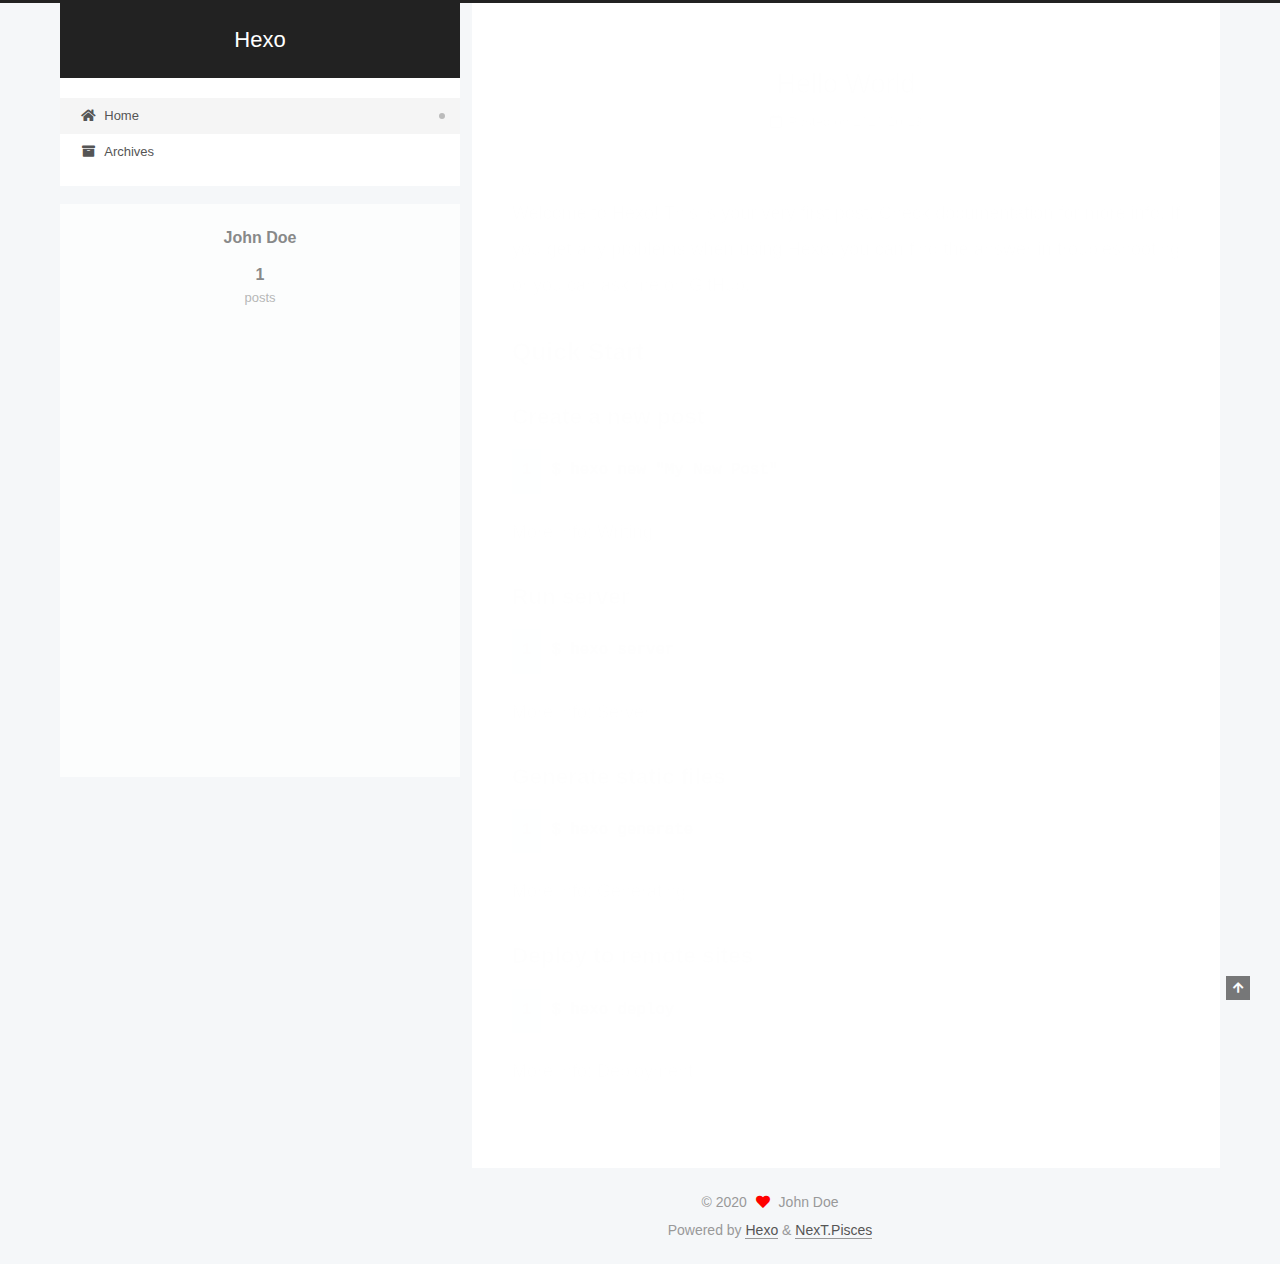
<file: index.html>
<!DOCTYPE html>
<html lang="en">
<head>
  <meta charset="UTF-8">
<meta name="viewport" content="width=device-width, initial-scale=1, maximum-scale=2">
<meta name="theme-color" content="#222">
<meta name="generator" content="Hexo 5.2.0">
  <link rel="apple-touch-icon" sizes="180x180" href="/images/apple-touch-icon-next.png">
  <link rel="icon" type="image/png" sizes="32x32" href="/images/favicon-32x32-next.png">
  <link rel="icon" type="image/png" sizes="16x16" href="/images/favicon-16x16-next.png">
  <link rel="mask-icon" href="/images/logo.svg" color="#222">

<link rel="stylesheet" href="/css/main.css">


<link rel="stylesheet" href="/lib/font-awesome/css/all.min.css">

<script id="hexo-configurations">
    var NexT = window.NexT || {};
    var CONFIG = {"hostname":"example.com","root":"/","scheme":"Pisces","version":"7.8.0","exturl":false,"sidebar":{"position":"left","width":400,"display":"post","padding":18,"offset":12,"onmobile":false},"copycode":{"enable":false,"show_result":false,"style":null},"back2top":{"enable":true,"sidebar":false,"scrollpercent":false},"bookmark":{"enable":false,"color":"#222","save":"auto"},"fancybox":false,"mediumzoom":false,"lazyload":false,"pangu":false,"comments":{"style":"tabs","active":null,"storage":true,"lazyload":false,"nav":null},"algolia":{"hits":{"per_page":10},"labels":{"input_placeholder":"Search for Posts","hits_empty":"We didn't find any results for the search: ${query}","hits_stats":"${hits} results found in ${time} ms"}},"localsearch":{"enable":false,"trigger":"auto","top_n_per_article":1,"unescape":false,"preload":false},"motion":{"enable":true,"async":false,"transition":{"post_block":"fadeIn","post_header":"slideDownIn","post_body":"slideDownIn","coll_header":"slideLeftIn","sidebar":"slideUpIn"}}};
  </script>

  <meta property="og:type" content="website">
<meta property="og:title" content="Hexo">
<meta property="og:url" content="http://example.com/index.html">
<meta property="og:site_name" content="Hexo">
<meta property="og:locale" content="en_US">
<meta property="article:author" content="John Doe">
<meta name="twitter:card" content="summary">

<link rel="canonical" href="http://example.com/">


<script id="page-configurations">
  // https://hexo.io/docs/variables.html
  CONFIG.page = {
    sidebar: "",
    isHome : true,
    isPost : false,
    lang   : 'en'
  };
</script>

  <title>Hexo</title>
  






  <noscript>
  <style>
  .use-motion .brand,
  .use-motion .menu-item,
  .sidebar-inner,
  .use-motion .post-block,
  .use-motion .pagination,
  .use-motion .comments,
  .use-motion .post-header,
  .use-motion .post-body,
  .use-motion .collection-header { opacity: initial; }

  .use-motion .site-title,
  .use-motion .site-subtitle {
    opacity: initial;
    top: initial;
  }

  .use-motion .logo-line-before i { left: initial; }
  .use-motion .logo-line-after i { right: initial; }
  </style>
</noscript>

</head>

<body itemscope itemtype="http://schema.org/WebPage">
  <div class="container use-motion">
    <div class="headband"></div>

    <header class="header" itemscope itemtype="http://schema.org/WPHeader">
      <div class="header-inner"><div class="site-brand-container">
  <div class="site-nav-toggle">
    <div class="toggle" aria-label="Toggle navigation bar">
      <span class="toggle-line toggle-line-first"></span>
      <span class="toggle-line toggle-line-middle"></span>
      <span class="toggle-line toggle-line-last"></span>
    </div>
  </div>

  <div class="site-meta">

    <a href="/" class="brand" rel="start">
      <span class="logo-line-before"><i></i></span>
      <h1 class="site-title">Hexo</h1>
      <span class="logo-line-after"><i></i></span>
    </a>
  </div>

  <div class="site-nav-right">
    <div class="toggle popup-trigger">
    </div>
  </div>
</div>




<nav class="site-nav">
  <ul id="menu" class="main-menu menu">
        <li class="menu-item menu-item-home">

    <a href="/" rel="section"><i class="fa fa-home fa-fw"></i>Home</a>

  </li>
        <li class="menu-item menu-item-archives">

    <a href="/archives/" rel="section"><i class="fa fa-archive fa-fw"></i>Archives</a>

  </li>
  </ul>
</nav>




</div>
    </header>

    
  <div class="back-to-top">
    <i class="fa fa-arrow-up"></i>
    <span>0%</span>
  </div>


    <main class="main">
      <div class="main-inner">
        <div class="content-wrap">
          

          <div class="content index posts-expand">
            
      
  
  
  <article itemscope itemtype="http://schema.org/Article" class="post-block" lang="en">
    <link itemprop="mainEntityOfPage" href="http://example.com/2020/10/13/hello-world/">

    <span hidden itemprop="author" itemscope itemtype="http://schema.org/Person">
      <meta itemprop="image" content="/images/avatar.gif">
      <meta itemprop="name" content="John Doe">
      <meta itemprop="description" content="">
    </span>

    <span hidden itemprop="publisher" itemscope itemtype="http://schema.org/Organization">
      <meta itemprop="name" content="Hexo">
    </span>
      <header class="post-header">
        <h2 class="post-title" itemprop="name headline">
          
            <a href="/2020/10/13/hello-world/" class="post-title-link" itemprop="url">Hello World</a>
        </h2>

        <div class="post-meta">
            <span class="post-meta-item">
              <span class="post-meta-item-icon">
                <i class="far fa-calendar"></i>
              </span>
              <span class="post-meta-item-text">Posted on</span>

              <time title="Created: 2020-10-13 16:40:46" itemprop="dateCreated datePublished" datetime="2020-10-13T16:40:46+08:00">2020-10-13</time>
            </span>

          

        </div>
      </header>

    
    
    
    <div class="post-body" itemprop="articleBody">

      
          <p>Welcome to <a target="_blank" rel="noopener" href="https://hexo.io/">Hexo</a>! This is your very first post. Check <a target="_blank" rel="noopener" href="https://hexo.io/docs/">documentation</a> for more info. If you get any problems when using Hexo, you can find the answer in <a target="_blank" rel="noopener" href="https://hexo.io/docs/troubleshooting.html">troubleshooting</a> or you can ask me on <a target="_blank" rel="noopener" href="https://github.com/hexojs/hexo/issues">GitHub</a>.</p>
<h2 id="Quick-Start"><a href="#Quick-Start" class="headerlink" title="Quick Start"></a>Quick Start</h2><h3 id="Create-a-new-post"><a href="#Create-a-new-post" class="headerlink" title="Create a new post"></a>Create a new post</h3><figure class="highlight bash"><table><tr><td class="gutter"><pre><span class="line">1</span><br></pre></td><td class="code"><pre><span class="line">$ hexo new <span class="string">&quot;My New Post&quot;</span></span><br></pre></td></tr></table></figure>

<p>More info: <a target="_blank" rel="noopener" href="https://hexo.io/docs/writing.html">Writing</a></p>
<h3 id="Run-server"><a href="#Run-server" class="headerlink" title="Run server"></a>Run server</h3><figure class="highlight bash"><table><tr><td class="gutter"><pre><span class="line">1</span><br></pre></td><td class="code"><pre><span class="line">$ hexo server</span><br></pre></td></tr></table></figure>

<p>More info: <a target="_blank" rel="noopener" href="https://hexo.io/docs/server.html">Server</a></p>
<h3 id="Generate-static-files"><a href="#Generate-static-files" class="headerlink" title="Generate static files"></a>Generate static files</h3><figure class="highlight bash"><table><tr><td class="gutter"><pre><span class="line">1</span><br></pre></td><td class="code"><pre><span class="line">$ hexo generate</span><br></pre></td></tr></table></figure>

<p>More info: <a target="_blank" rel="noopener" href="https://hexo.io/docs/generating.html">Generating</a></p>
<h3 id="Deploy-to-remote-sites"><a href="#Deploy-to-remote-sites" class="headerlink" title="Deploy to remote sites"></a>Deploy to remote sites</h3><figure class="highlight bash"><table><tr><td class="gutter"><pre><span class="line">1</span><br></pre></td><td class="code"><pre><span class="line">$ hexo deploy</span><br></pre></td></tr></table></figure>

<p>More info: <a target="_blank" rel="noopener" href="https://hexo.io/docs/one-command-deployment.html">Deployment</a></p>

      
    </div>

    
    
    
      <footer class="post-footer">
        <div class="post-eof"></div>
      </footer>
  </article>
  
  
  


  



          </div>
          

<script>
  window.addEventListener('tabs:register', () => {
    let { activeClass } = CONFIG.comments;
    if (CONFIG.comments.storage) {
      activeClass = localStorage.getItem('comments_active') || activeClass;
    }
    if (activeClass) {
      let activeTab = document.querySelector(`a[href="#comment-${activeClass}"]`);
      if (activeTab) {
        activeTab.click();
      }
    }
  });
  if (CONFIG.comments.storage) {
    window.addEventListener('tabs:click', event => {
      if (!event.target.matches('.tabs-comment .tab-content .tab-pane')) return;
      let commentClass = event.target.classList[1];
      localStorage.setItem('comments_active', commentClass);
    });
  }
</script>

        </div>
          
  
  <div class="toggle sidebar-toggle">
    <span class="toggle-line toggle-line-first"></span>
    <span class="toggle-line toggle-line-middle"></span>
    <span class="toggle-line toggle-line-last"></span>
  </div>

  <aside class="sidebar">
    <div class="sidebar-inner">

      <ul class="sidebar-nav motion-element">
        <li class="sidebar-nav-toc">
          Table of Contents
        </li>
        <li class="sidebar-nav-overview">
          Overview
        </li>
      </ul>

      <!--noindex-->
      <div class="post-toc-wrap sidebar-panel">
      </div>
      <!--/noindex-->

      <div class="site-overview-wrap sidebar-panel">
        <div class="site-author motion-element" itemprop="author" itemscope itemtype="http://schema.org/Person">
  <p class="site-author-name" itemprop="name">John Doe</p>
  <div class="site-description" itemprop="description"></div>
</div>
<div class="site-state-wrap motion-element">
  <nav class="site-state">
      <div class="site-state-item site-state-posts">
          <a href="/archives/">
        
          <span class="site-state-item-count">1</span>
          <span class="site-state-item-name">posts</span>
        </a>
      </div>
  </nav>
</div>



      </div>

      <div id="music163player">
        <iframe frameborder="no" border="0" marginwidth="0" marginheight="0" width=285 height=450 src="//music.163.com/outchain/player?type=0&id=5233539992&auto=1&height=430"></iframe>
      </div>

    </div>
  </aside>
  <div id="sidebar-dimmer"></div>


      </div>
    </main>

    <footer class="footer">
      <div class="footer-inner">
        

        

<div class="copyright">
  
  &copy; 
  <span itemprop="copyrightYear">2020</span>
  <span class="with-love">
    <i class="fa fa-heart"></i>
  </span>
  <span class="author" itemprop="copyrightHolder">John Doe</span>
</div>
  <div class="powered-by">Powered by <a href="https://hexo.io/" class="theme-link" rel="noopener" target="_blank">Hexo</a> & <a href="https://pisces.theme-next.org/" class="theme-link" rel="noopener" target="_blank">NexT.Pisces</a>
  </div>

        








      </div>
    </footer>
  </div>

  
  <script src="/lib/anime.min.js"></script>
  <script src="/lib/velocity/velocity.min.js"></script>
  <script src="/lib/velocity/velocity.ui.min.js"></script>

<script src="/js/utils.js"></script>

<script src="/js/motion.js"></script>


<script src="/js/schemes/pisces.js"></script>


<script src="/js/next-boot.js"></script>




  















  

  

</body>
</html>
</file>
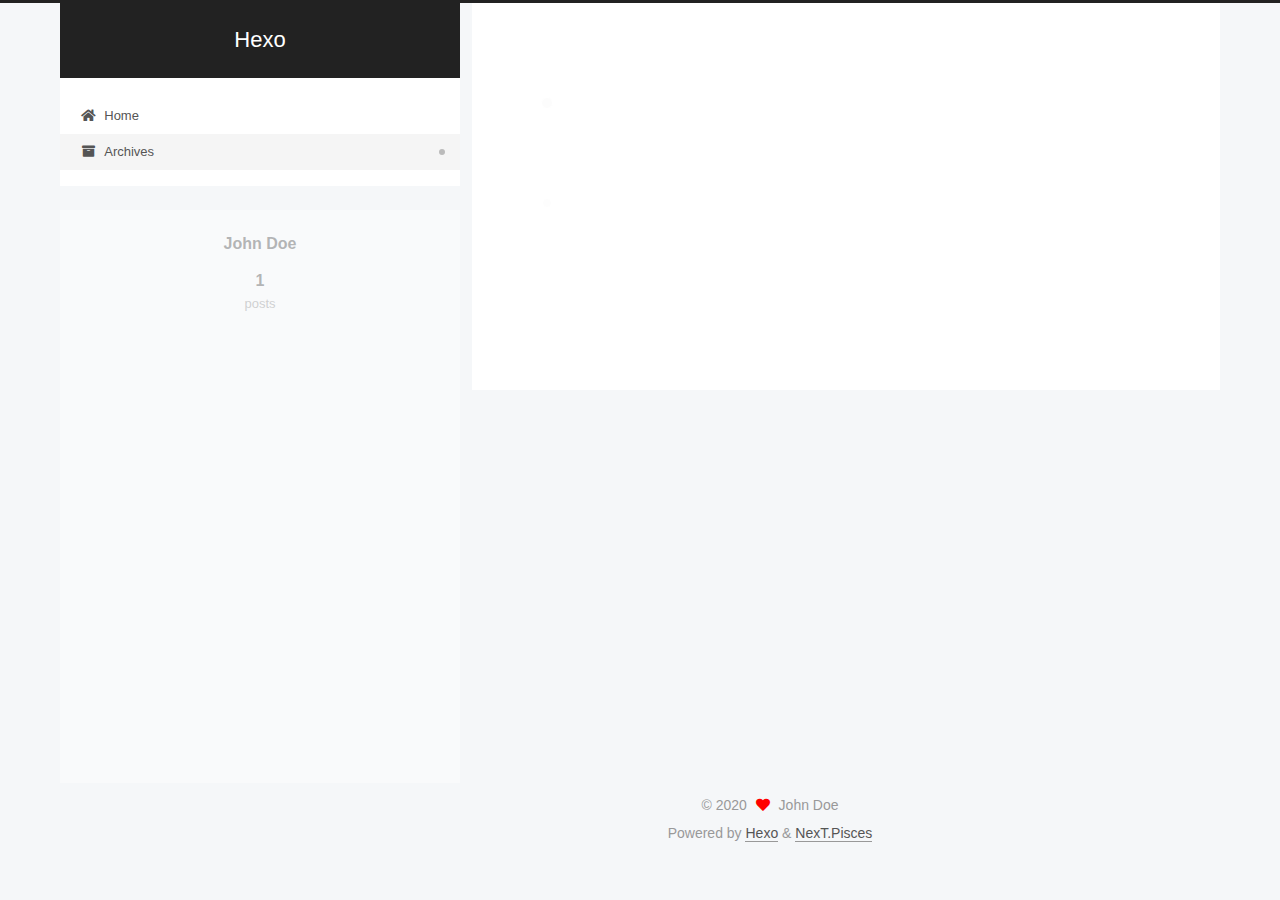
<file: archives/index.html>
<!DOCTYPE html>
<html lang="en">
<head>
  <meta charset="UTF-8">
<meta name="viewport" content="width=device-width, initial-scale=1, maximum-scale=2">
<meta name="theme-color" content="#222">
<meta name="generator" content="Hexo 5.2.0">
  <link rel="apple-touch-icon" sizes="180x180" href="/images/apple-touch-icon-next.png">
  <link rel="icon" type="image/png" sizes="32x32" href="/images/favicon-32x32-next.png">
  <link rel="icon" type="image/png" sizes="16x16" href="/images/favicon-16x16-next.png">
  <link rel="mask-icon" href="/images/logo.svg" color="#222">

<link rel="stylesheet" href="/css/main.css">


<link rel="stylesheet" href="/lib/font-awesome/css/all.min.css">

<script id="hexo-configurations">
    var NexT = window.NexT || {};
    var CONFIG = {"hostname":"example.com","root":"/","scheme":"Pisces","version":"7.8.0","exturl":false,"sidebar":{"position":"left","width":400,"display":"post","padding":18,"offset":12,"onmobile":false},"copycode":{"enable":false,"show_result":false,"style":null},"back2top":{"enable":true,"sidebar":false,"scrollpercent":false},"bookmark":{"enable":false,"color":"#222","save":"auto"},"fancybox":false,"mediumzoom":false,"lazyload":false,"pangu":false,"comments":{"style":"tabs","active":null,"storage":true,"lazyload":false,"nav":null},"algolia":{"hits":{"per_page":10},"labels":{"input_placeholder":"Search for Posts","hits_empty":"We didn't find any results for the search: ${query}","hits_stats":"${hits} results found in ${time} ms"}},"localsearch":{"enable":false,"trigger":"auto","top_n_per_article":1,"unescape":false,"preload":false},"motion":{"enable":true,"async":false,"transition":{"post_block":"fadeIn","post_header":"slideDownIn","post_body":"slideDownIn","coll_header":"slideLeftIn","sidebar":"slideUpIn"}}};
  </script>

  <meta property="og:type" content="website">
<meta property="og:title" content="Hexo">
<meta property="og:url" content="http://example.com/archives/index.html">
<meta property="og:site_name" content="Hexo">
<meta property="og:locale" content="en_US">
<meta property="article:author" content="John Doe">
<meta name="twitter:card" content="summary">

<link rel="canonical" href="http://example.com/archives/">


<script id="page-configurations">
  // https://hexo.io/docs/variables.html
  CONFIG.page = {
    sidebar: "",
    isHome : false,
    isPost : false,
    lang   : 'en'
  };
</script>

  <title>Archive | Hexo</title>
  






  <noscript>
  <style>
  .use-motion .brand,
  .use-motion .menu-item,
  .sidebar-inner,
  .use-motion .post-block,
  .use-motion .pagination,
  .use-motion .comments,
  .use-motion .post-header,
  .use-motion .post-body,
  .use-motion .collection-header { opacity: initial; }

  .use-motion .site-title,
  .use-motion .site-subtitle {
    opacity: initial;
    top: initial;
  }

  .use-motion .logo-line-before i { left: initial; }
  .use-motion .logo-line-after i { right: initial; }
  </style>
</noscript>

</head>

<body itemscope itemtype="http://schema.org/WebPage">
  <div class="container use-motion">
    <div class="headband"></div>

    <header class="header" itemscope itemtype="http://schema.org/WPHeader">
      <div class="header-inner"><div class="site-brand-container">
  <div class="site-nav-toggle">
    <div class="toggle" aria-label="Toggle navigation bar">
      <span class="toggle-line toggle-line-first"></span>
      <span class="toggle-line toggle-line-middle"></span>
      <span class="toggle-line toggle-line-last"></span>
    </div>
  </div>

  <div class="site-meta">

    <a href="/" class="brand" rel="start">
      <span class="logo-line-before"><i></i></span>
      <h1 class="site-title">Hexo</h1>
      <span class="logo-line-after"><i></i></span>
    </a>
  </div>

  <div class="site-nav-right">
    <div class="toggle popup-trigger">
    </div>
  </div>
</div>




<nav class="site-nav">
  <ul id="menu" class="main-menu menu">
        <li class="menu-item menu-item-home">

    <a href="/" rel="section"><i class="fa fa-home fa-fw"></i>Home</a>

  </li>
        <li class="menu-item menu-item-archives">

    <a href="/archives/" rel="section"><i class="fa fa-archive fa-fw"></i>Archives</a>

  </li>
  </ul>
</nav>




</div>
    </header>

    
  <div class="back-to-top">
    <i class="fa fa-arrow-up"></i>
    <span>0%</span>
  </div>


    <main class="main">
      <div class="main-inner">
        <div class="content-wrap">
          

          <div class="content archive">
            

  
  
  
  <div class="post-block">
    <div class="posts-collapse">
      <div class="collection-title">
        <span class="collection-header">Um..! 1 post. Keep on posting.</span>
      </div>

      
    <div class="collection-year">
      <span class="collection-header">2020</span>
    </div>

  <article itemscope itemtype="http://schema.org/Article">
    <header class="post-header">

      <div class="post-meta">
        <time itemprop="dateCreated"
              datetime="2020-10-13T16:40:46+08:00"
              content="2020-10-13">
          10-13
        </time>
      </div>

      <div class="post-title">
          <a class="post-title-link" href="/2020/10/13/hello-world/" itemprop="url">
            <span itemprop="name">Hello World</span>
          </a>
      </div>

    </header>
  </article>


    </div>
  </div>
  
  
  

  



          </div>
          

<script>
  window.addEventListener('tabs:register', () => {
    let { activeClass } = CONFIG.comments;
    if (CONFIG.comments.storage) {
      activeClass = localStorage.getItem('comments_active') || activeClass;
    }
    if (activeClass) {
      let activeTab = document.querySelector(`a[href="#comment-${activeClass}"]`);
      if (activeTab) {
        activeTab.click();
      }
    }
  });
  if (CONFIG.comments.storage) {
    window.addEventListener('tabs:click', event => {
      if (!event.target.matches('.tabs-comment .tab-content .tab-pane')) return;
      let commentClass = event.target.classList[1];
      localStorage.setItem('comments_active', commentClass);
    });
  }
</script>

        </div>
          
  
  <div class="toggle sidebar-toggle">
    <span class="toggle-line toggle-line-first"></span>
    <span class="toggle-line toggle-line-middle"></span>
    <span class="toggle-line toggle-line-last"></span>
  </div>

  <aside class="sidebar">
    <div class="sidebar-inner">

      <ul class="sidebar-nav motion-element">
        <li class="sidebar-nav-toc">
          Table of Contents
        </li>
        <li class="sidebar-nav-overview">
          Overview
        </li>
      </ul>

      <!--noindex-->
      <div class="post-toc-wrap sidebar-panel">
      </div>
      <!--/noindex-->

      <div class="site-overview-wrap sidebar-panel">
        <div class="site-author motion-element" itemprop="author" itemscope itemtype="http://schema.org/Person">
  <p class="site-author-name" itemprop="name">John Doe</p>
  <div class="site-description" itemprop="description"></div>
</div>
<div class="site-state-wrap motion-element">
  <nav class="site-state">
      <div class="site-state-item site-state-posts">
          <a href="/archives/">
        
          <span class="site-state-item-count">1</span>
          <span class="site-state-item-name">posts</span>
        </a>
      </div>
  </nav>
</div>



      </div>

      <div id="music163player">
        <iframe frameborder="no" border="0" marginwidth="0" marginheight="0" width=285 height=450 src="//music.163.com/outchain/player?type=0&id=5233539992&auto=1&height=430"></iframe>
      </div>

    </div>
  </aside>
  <div id="sidebar-dimmer"></div>


      </div>
    </main>

    <footer class="footer">
      <div class="footer-inner">
        

        

<div class="copyright">
  
  &copy; 
  <span itemprop="copyrightYear">2020</span>
  <span class="with-love">
    <i class="fa fa-heart"></i>
  </span>
  <span class="author" itemprop="copyrightHolder">John Doe</span>
</div>
  <div class="powered-by">Powered by <a href="https://hexo.io/" class="theme-link" rel="noopener" target="_blank">Hexo</a> & <a href="https://pisces.theme-next.org/" class="theme-link" rel="noopener" target="_blank">NexT.Pisces</a>
  </div>

        








      </div>
    </footer>
  </div>

  
  <script src="/lib/anime.min.js"></script>
  <script src="/lib/velocity/velocity.min.js"></script>
  <script src="/lib/velocity/velocity.ui.min.js"></script>

<script src="/js/utils.js"></script>

<script src="/js/motion.js"></script>


<script src="/js/schemes/pisces.js"></script>


<script src="/js/next-boot.js"></script>




  















  

  

</body>
</html>
</file>
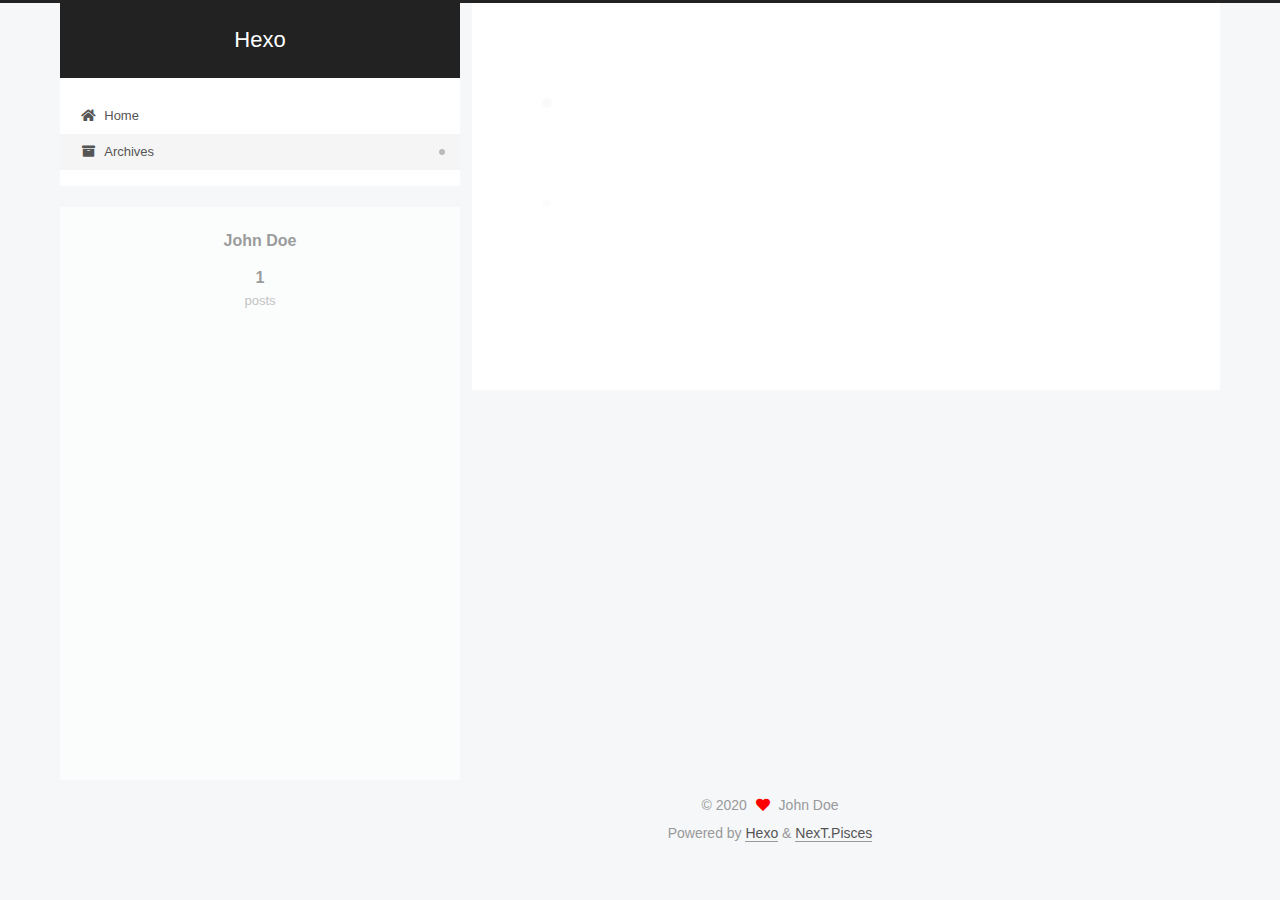
<file: archives/2020/index.html>
<!DOCTYPE html>
<html lang="en">
<head>
  <meta charset="UTF-8">
<meta name="viewport" content="width=device-width, initial-scale=1, maximum-scale=2">
<meta name="theme-color" content="#222">
<meta name="generator" content="Hexo 5.2.0">
  <link rel="apple-touch-icon" sizes="180x180" href="/images/apple-touch-icon-next.png">
  <link rel="icon" type="image/png" sizes="32x32" href="/images/favicon-32x32-next.png">
  <link rel="icon" type="image/png" sizes="16x16" href="/images/favicon-16x16-next.png">
  <link rel="mask-icon" href="/images/logo.svg" color="#222">

<link rel="stylesheet" href="/css/main.css">


<link rel="stylesheet" href="/lib/font-awesome/css/all.min.css">

<script id="hexo-configurations">
    var NexT = window.NexT || {};
    var CONFIG = {"hostname":"example.com","root":"/","scheme":"Pisces","version":"7.8.0","exturl":false,"sidebar":{"position":"left","width":400,"display":"post","padding":18,"offset":12,"onmobile":false},"copycode":{"enable":false,"show_result":false,"style":null},"back2top":{"enable":true,"sidebar":false,"scrollpercent":false},"bookmark":{"enable":false,"color":"#222","save":"auto"},"fancybox":false,"mediumzoom":false,"lazyload":false,"pangu":false,"comments":{"style":"tabs","active":null,"storage":true,"lazyload":false,"nav":null},"algolia":{"hits":{"per_page":10},"labels":{"input_placeholder":"Search for Posts","hits_empty":"We didn't find any results for the search: ${query}","hits_stats":"${hits} results found in ${time} ms"}},"localsearch":{"enable":false,"trigger":"auto","top_n_per_article":1,"unescape":false,"preload":false},"motion":{"enable":true,"async":false,"transition":{"post_block":"fadeIn","post_header":"slideDownIn","post_body":"slideDownIn","coll_header":"slideLeftIn","sidebar":"slideUpIn"}}};
  </script>

  <meta property="og:type" content="website">
<meta property="og:title" content="Hexo">
<meta property="og:url" content="http://example.com/archives/2020/index.html">
<meta property="og:site_name" content="Hexo">
<meta property="og:locale" content="en_US">
<meta property="article:author" content="John Doe">
<meta name="twitter:card" content="summary">

<link rel="canonical" href="http://example.com/archives/2020/">


<script id="page-configurations">
  // https://hexo.io/docs/variables.html
  CONFIG.page = {
    sidebar: "",
    isHome : false,
    isPost : false,
    lang   : 'en'
  };
</script>

  <title>Archive | Hexo</title>
  






  <noscript>
  <style>
  .use-motion .brand,
  .use-motion .menu-item,
  .sidebar-inner,
  .use-motion .post-block,
  .use-motion .pagination,
  .use-motion .comments,
  .use-motion .post-header,
  .use-motion .post-body,
  .use-motion .collection-header { opacity: initial; }

  .use-motion .site-title,
  .use-motion .site-subtitle {
    opacity: initial;
    top: initial;
  }

  .use-motion .logo-line-before i { left: initial; }
  .use-motion .logo-line-after i { right: initial; }
  </style>
</noscript>

</head>

<body itemscope itemtype="http://schema.org/WebPage">
  <div class="container use-motion">
    <div class="headband"></div>

    <header class="header" itemscope itemtype="http://schema.org/WPHeader">
      <div class="header-inner"><div class="site-brand-container">
  <div class="site-nav-toggle">
    <div class="toggle" aria-label="Toggle navigation bar">
      <span class="toggle-line toggle-line-first"></span>
      <span class="toggle-line toggle-line-middle"></span>
      <span class="toggle-line toggle-line-last"></span>
    </div>
  </div>

  <div class="site-meta">

    <a href="/" class="brand" rel="start">
      <span class="logo-line-before"><i></i></span>
      <h1 class="site-title">Hexo</h1>
      <span class="logo-line-after"><i></i></span>
    </a>
  </div>

  <div class="site-nav-right">
    <div class="toggle popup-trigger">
    </div>
  </div>
</div>




<nav class="site-nav">
  <ul id="menu" class="main-menu menu">
        <li class="menu-item menu-item-home">

    <a href="/" rel="section"><i class="fa fa-home fa-fw"></i>Home</a>

  </li>
        <li class="menu-item menu-item-archives">

    <a href="/archives/" rel="section"><i class="fa fa-archive fa-fw"></i>Archives</a>

  </li>
  </ul>
</nav>




</div>
    </header>

    
  <div class="back-to-top">
    <i class="fa fa-arrow-up"></i>
    <span>0%</span>
  </div>


    <main class="main">
      <div class="main-inner">
        <div class="content-wrap">
          

          <div class="content archive">
            

  
  
  
  <div class="post-block">
    <div class="posts-collapse">
      <div class="collection-title">
        <span class="collection-header">Um..! 1 post. Keep on posting.</span>
      </div>

      
    <div class="collection-year">
      <span class="collection-header">2020</span>
    </div>

  <article itemscope itemtype="http://schema.org/Article">
    <header class="post-header">

      <div class="post-meta">
        <time itemprop="dateCreated"
              datetime="2020-10-13T16:40:46+08:00"
              content="2020-10-13">
          10-13
        </time>
      </div>

      <div class="post-title">
          <a class="post-title-link" href="/2020/10/13/hello-world/" itemprop="url">
            <span itemprop="name">Hello World</span>
          </a>
      </div>

    </header>
  </article>


    </div>
  </div>
  
  
  

  



          </div>
          

<script>
  window.addEventListener('tabs:register', () => {
    let { activeClass } = CONFIG.comments;
    if (CONFIG.comments.storage) {
      activeClass = localStorage.getItem('comments_active') || activeClass;
    }
    if (activeClass) {
      let activeTab = document.querySelector(`a[href="#comment-${activeClass}"]`);
      if (activeTab) {
        activeTab.click();
      }
    }
  });
  if (CONFIG.comments.storage) {
    window.addEventListener('tabs:click', event => {
      if (!event.target.matches('.tabs-comment .tab-content .tab-pane')) return;
      let commentClass = event.target.classList[1];
      localStorage.setItem('comments_active', commentClass);
    });
  }
</script>

        </div>
          
  
  <div class="toggle sidebar-toggle">
    <span class="toggle-line toggle-line-first"></span>
    <span class="toggle-line toggle-line-middle"></span>
    <span class="toggle-line toggle-line-last"></span>
  </div>

  <aside class="sidebar">
    <div class="sidebar-inner">

      <ul class="sidebar-nav motion-element">
        <li class="sidebar-nav-toc">
          Table of Contents
        </li>
        <li class="sidebar-nav-overview">
          Overview
        </li>
      </ul>

      <!--noindex-->
      <div class="post-toc-wrap sidebar-panel">
      </div>
      <!--/noindex-->

      <div class="site-overview-wrap sidebar-panel">
        <div class="site-author motion-element" itemprop="author" itemscope itemtype="http://schema.org/Person">
  <p class="site-author-name" itemprop="name">John Doe</p>
  <div class="site-description" itemprop="description"></div>
</div>
<div class="site-state-wrap motion-element">
  <nav class="site-state">
      <div class="site-state-item site-state-posts">
          <a href="/archives/">
        
          <span class="site-state-item-count">1</span>
          <span class="site-state-item-name">posts</span>
        </a>
      </div>
  </nav>
</div>



      </div>

      <div id="music163player">
        <iframe frameborder="no" border="0" marginwidth="0" marginheight="0" width=285 height=450 src="//music.163.com/outchain/player?type=0&id=5233539992&auto=1&height=430"></iframe>
      </div>

    </div>
  </aside>
  <div id="sidebar-dimmer"></div>


      </div>
    </main>

    <footer class="footer">
      <div class="footer-inner">
        

        

<div class="copyright">
  
  &copy; 
  <span itemprop="copyrightYear">2020</span>
  <span class="with-love">
    <i class="fa fa-heart"></i>
  </span>
  <span class="author" itemprop="copyrightHolder">John Doe</span>
</div>
  <div class="powered-by">Powered by <a href="https://hexo.io/" class="theme-link" rel="noopener" target="_blank">Hexo</a> & <a href="https://pisces.theme-next.org/" class="theme-link" rel="noopener" target="_blank">NexT.Pisces</a>
  </div>

        








      </div>
    </footer>
  </div>

  
  <script src="/lib/anime.min.js"></script>
  <script src="/lib/velocity/velocity.min.js"></script>
  <script src="/lib/velocity/velocity.ui.min.js"></script>

<script src="/js/utils.js"></script>

<script src="/js/motion.js"></script>


<script src="/js/schemes/pisces.js"></script>


<script src="/js/next-boot.js"></script>




  















  

  

</body>
</html>
</file>
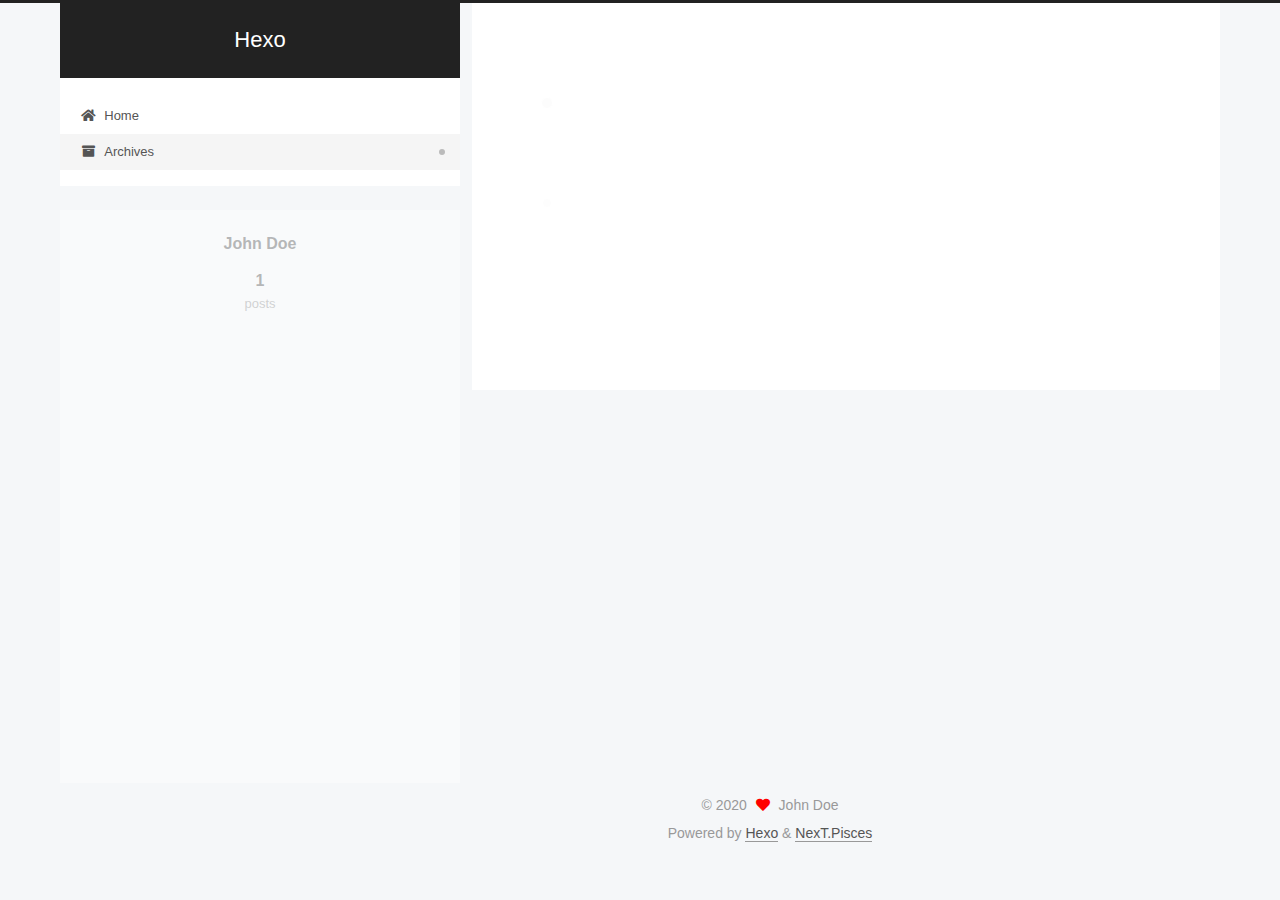
<file: archives/2020/10/index.html>
<!DOCTYPE html>
<html lang="en">
<head>
  <meta charset="UTF-8">
<meta name="viewport" content="width=device-width, initial-scale=1, maximum-scale=2">
<meta name="theme-color" content="#222">
<meta name="generator" content="Hexo 5.2.0">
  <link rel="apple-touch-icon" sizes="180x180" href="/images/apple-touch-icon-next.png">
  <link rel="icon" type="image/png" sizes="32x32" href="/images/favicon-32x32-next.png">
  <link rel="icon" type="image/png" sizes="16x16" href="/images/favicon-16x16-next.png">
  <link rel="mask-icon" href="/images/logo.svg" color="#222">

<link rel="stylesheet" href="/css/main.css">


<link rel="stylesheet" href="/lib/font-awesome/css/all.min.css">

<script id="hexo-configurations">
    var NexT = window.NexT || {};
    var CONFIG = {"hostname":"example.com","root":"/","scheme":"Pisces","version":"7.8.0","exturl":false,"sidebar":{"position":"left","width":400,"display":"post","padding":18,"offset":12,"onmobile":false},"copycode":{"enable":false,"show_result":false,"style":null},"back2top":{"enable":true,"sidebar":false,"scrollpercent":false},"bookmark":{"enable":false,"color":"#222","save":"auto"},"fancybox":false,"mediumzoom":false,"lazyload":false,"pangu":false,"comments":{"style":"tabs","active":null,"storage":true,"lazyload":false,"nav":null},"algolia":{"hits":{"per_page":10},"labels":{"input_placeholder":"Search for Posts","hits_empty":"We didn't find any results for the search: ${query}","hits_stats":"${hits} results found in ${time} ms"}},"localsearch":{"enable":false,"trigger":"auto","top_n_per_article":1,"unescape":false,"preload":false},"motion":{"enable":true,"async":false,"transition":{"post_block":"fadeIn","post_header":"slideDownIn","post_body":"slideDownIn","coll_header":"slideLeftIn","sidebar":"slideUpIn"}}};
  </script>

  <meta property="og:type" content="website">
<meta property="og:title" content="Hexo">
<meta property="og:url" content="http://example.com/archives/2020/10/index.html">
<meta property="og:site_name" content="Hexo">
<meta property="og:locale" content="en_US">
<meta property="article:author" content="John Doe">
<meta name="twitter:card" content="summary">

<link rel="canonical" href="http://example.com/archives/2020/10/">


<script id="page-configurations">
  // https://hexo.io/docs/variables.html
  CONFIG.page = {
    sidebar: "",
    isHome : false,
    isPost : false,
    lang   : 'en'
  };
</script>

  <title>Archive | Hexo</title>
  






  <noscript>
  <style>
  .use-motion .brand,
  .use-motion .menu-item,
  .sidebar-inner,
  .use-motion .post-block,
  .use-motion .pagination,
  .use-motion .comments,
  .use-motion .post-header,
  .use-motion .post-body,
  .use-motion .collection-header { opacity: initial; }

  .use-motion .site-title,
  .use-motion .site-subtitle {
    opacity: initial;
    top: initial;
  }

  .use-motion .logo-line-before i { left: initial; }
  .use-motion .logo-line-after i { right: initial; }
  </style>
</noscript>

</head>

<body itemscope itemtype="http://schema.org/WebPage">
  <div class="container use-motion">
    <div class="headband"></div>

    <header class="header" itemscope itemtype="http://schema.org/WPHeader">
      <div class="header-inner"><div class="site-brand-container">
  <div class="site-nav-toggle">
    <div class="toggle" aria-label="Toggle navigation bar">
      <span class="toggle-line toggle-line-first"></span>
      <span class="toggle-line toggle-line-middle"></span>
      <span class="toggle-line toggle-line-last"></span>
    </div>
  </div>

  <div class="site-meta">

    <a href="/" class="brand" rel="start">
      <span class="logo-line-before"><i></i></span>
      <h1 class="site-title">Hexo</h1>
      <span class="logo-line-after"><i></i></span>
    </a>
  </div>

  <div class="site-nav-right">
    <div class="toggle popup-trigger">
    </div>
  </div>
</div>




<nav class="site-nav">
  <ul id="menu" class="main-menu menu">
        <li class="menu-item menu-item-home">

    <a href="/" rel="section"><i class="fa fa-home fa-fw"></i>Home</a>

  </li>
        <li class="menu-item menu-item-archives">

    <a href="/archives/" rel="section"><i class="fa fa-archive fa-fw"></i>Archives</a>

  </li>
  </ul>
</nav>




</div>
    </header>

    
  <div class="back-to-top">
    <i class="fa fa-arrow-up"></i>
    <span>0%</span>
  </div>


    <main class="main">
      <div class="main-inner">
        <div class="content-wrap">
          

          <div class="content archive">
            

  
  
  
  <div class="post-block">
    <div class="posts-collapse">
      <div class="collection-title">
        <span class="collection-header">Um..! 1 post. Keep on posting.</span>
      </div>

      
    <div class="collection-year">
      <span class="collection-header">2020</span>
    </div>

  <article itemscope itemtype="http://schema.org/Article">
    <header class="post-header">

      <div class="post-meta">
        <time itemprop="dateCreated"
              datetime="2020-10-13T16:40:46+08:00"
              content="2020-10-13">
          10-13
        </time>
      </div>

      <div class="post-title">
          <a class="post-title-link" href="/2020/10/13/hello-world/" itemprop="url">
            <span itemprop="name">Hello World</span>
          </a>
      </div>

    </header>
  </article>


    </div>
  </div>
  
  
  

  



          </div>
          

<script>
  window.addEventListener('tabs:register', () => {
    let { activeClass } = CONFIG.comments;
    if (CONFIG.comments.storage) {
      activeClass = localStorage.getItem('comments_active') || activeClass;
    }
    if (activeClass) {
      let activeTab = document.querySelector(`a[href="#comment-${activeClass}"]`);
      if (activeTab) {
        activeTab.click();
      }
    }
  });
  if (CONFIG.comments.storage) {
    window.addEventListener('tabs:click', event => {
      if (!event.target.matches('.tabs-comment .tab-content .tab-pane')) return;
      let commentClass = event.target.classList[1];
      localStorage.setItem('comments_active', commentClass);
    });
  }
</script>

        </div>
          
  
  <div class="toggle sidebar-toggle">
    <span class="toggle-line toggle-line-first"></span>
    <span class="toggle-line toggle-line-middle"></span>
    <span class="toggle-line toggle-line-last"></span>
  </div>

  <aside class="sidebar">
    <div class="sidebar-inner">

      <ul class="sidebar-nav motion-element">
        <li class="sidebar-nav-toc">
          Table of Contents
        </li>
        <li class="sidebar-nav-overview">
          Overview
        </li>
      </ul>

      <!--noindex-->
      <div class="post-toc-wrap sidebar-panel">
      </div>
      <!--/noindex-->

      <div class="site-overview-wrap sidebar-panel">
        <div class="site-author motion-element" itemprop="author" itemscope itemtype="http://schema.org/Person">
  <p class="site-author-name" itemprop="name">John Doe</p>
  <div class="site-description" itemprop="description"></div>
</div>
<div class="site-state-wrap motion-element">
  <nav class="site-state">
      <div class="site-state-item site-state-posts">
          <a href="/archives/">
        
          <span class="site-state-item-count">1</span>
          <span class="site-state-item-name">posts</span>
        </a>
      </div>
  </nav>
</div>



      </div>

      <div id="music163player">
        <iframe frameborder="no" border="0" marginwidth="0" marginheight="0" width=285 height=450 src="//music.163.com/outchain/player?type=0&id=5233539992&auto=1&height=430"></iframe>
      </div>

    </div>
  </aside>
  <div id="sidebar-dimmer"></div>


      </div>
    </main>

    <footer class="footer">
      <div class="footer-inner">
        

        

<div class="copyright">
  
  &copy; 
  <span itemprop="copyrightYear">2020</span>
  <span class="with-love">
    <i class="fa fa-heart"></i>
  </span>
  <span class="author" itemprop="copyrightHolder">John Doe</span>
</div>
  <div class="powered-by">Powered by <a href="https://hexo.io/" class="theme-link" rel="noopener" target="_blank">Hexo</a> & <a href="https://pisces.theme-next.org/" class="theme-link" rel="noopener" target="_blank">NexT.Pisces</a>
  </div>

        








      </div>
    </footer>
  </div>

  
  <script src="/lib/anime.min.js"></script>
  <script src="/lib/velocity/velocity.min.js"></script>
  <script src="/lib/velocity/velocity.ui.min.js"></script>

<script src="/js/utils.js"></script>

<script src="/js/motion.js"></script>


<script src="/js/schemes/pisces.js"></script>


<script src="/js/next-boot.js"></script>




  















  

  

</body>
</html>
</file>
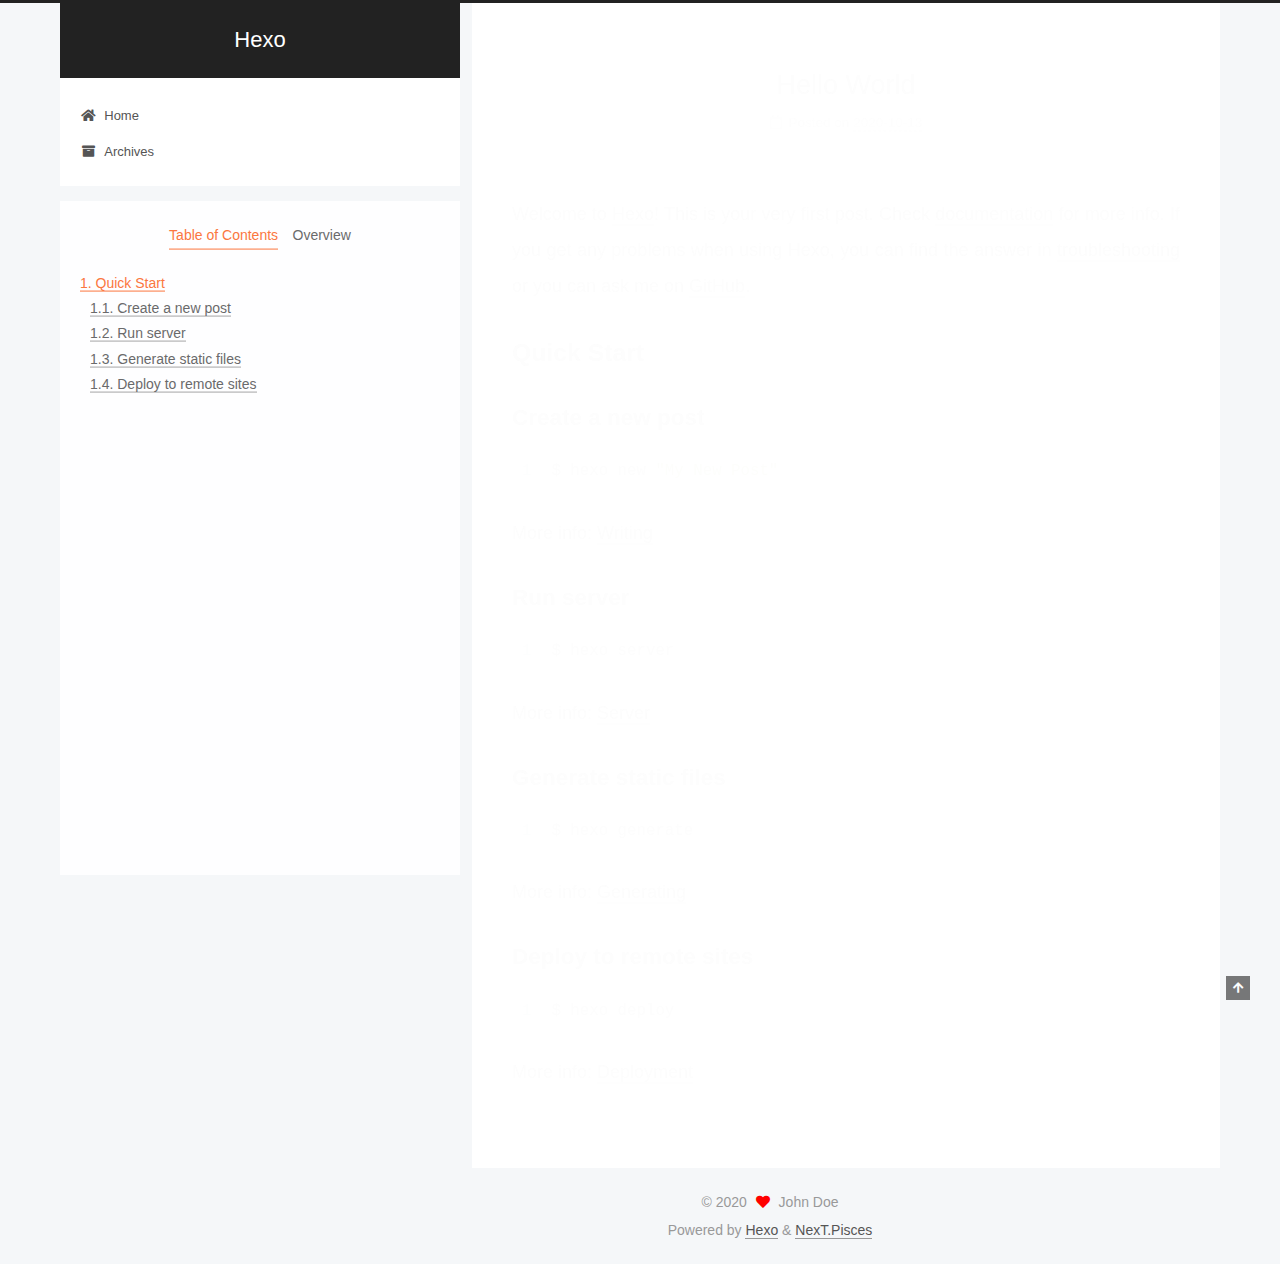
<file: 2020/10/13/hello-world/index.html>
<!DOCTYPE html>
<html lang="en">
<head>
  <meta charset="UTF-8">
<meta name="viewport" content="width=device-width, initial-scale=1, maximum-scale=2">
<meta name="theme-color" content="#222">
<meta name="generator" content="Hexo 5.2.0">
  <link rel="apple-touch-icon" sizes="180x180" href="/images/apple-touch-icon-next.png">
  <link rel="icon" type="image/png" sizes="32x32" href="/images/favicon-32x32-next.png">
  <link rel="icon" type="image/png" sizes="16x16" href="/images/favicon-16x16-next.png">
  <link rel="mask-icon" href="/images/logo.svg" color="#222">

<link rel="stylesheet" href="/css/main.css">


<link rel="stylesheet" href="/lib/font-awesome/css/all.min.css">

<script id="hexo-configurations">
    var NexT = window.NexT || {};
    var CONFIG = {"hostname":"example.com","root":"/","scheme":"Pisces","version":"7.8.0","exturl":false,"sidebar":{"position":"left","width":400,"display":"post","padding":18,"offset":12,"onmobile":false},"copycode":{"enable":false,"show_result":false,"style":null},"back2top":{"enable":true,"sidebar":false,"scrollpercent":false},"bookmark":{"enable":false,"color":"#222","save":"auto"},"fancybox":false,"mediumzoom":false,"lazyload":false,"pangu":false,"comments":{"style":"tabs","active":null,"storage":true,"lazyload":false,"nav":null},"algolia":{"hits":{"per_page":10},"labels":{"input_placeholder":"Search for Posts","hits_empty":"We didn't find any results for the search: ${query}","hits_stats":"${hits} results found in ${time} ms"}},"localsearch":{"enable":false,"trigger":"auto","top_n_per_article":1,"unescape":false,"preload":false},"motion":{"enable":true,"async":false,"transition":{"post_block":"fadeIn","post_header":"slideDownIn","post_body":"slideDownIn","coll_header":"slideLeftIn","sidebar":"slideUpIn"}}};
  </script>

  <meta name="description" content="Welcome to Hexo! This is your very first post. Check documentation for more info. If you get any problems when using Hexo, you can find the answer in troubleshooting or you can ask me on GitHub. Quick">
<meta property="og:type" content="article">
<meta property="og:title" content="Hello World">
<meta property="og:url" content="http://example.com/2020/10/13/hello-world/index.html">
<meta property="og:site_name" content="Hexo">
<meta property="og:description" content="Welcome to Hexo! This is your very first post. Check documentation for more info. If you get any problems when using Hexo, you can find the answer in troubleshooting or you can ask me on GitHub. Quick">
<meta property="og:locale" content="en_US">
<meta property="article:published_time" content="2020-10-13T08:40:46.902Z">
<meta property="article:modified_time" content="2020-10-13T08:40:46.902Z">
<meta property="article:author" content="John Doe">
<meta name="twitter:card" content="summary">

<link rel="canonical" href="http://example.com/2020/10/13/hello-world/">


<script id="page-configurations">
  // https://hexo.io/docs/variables.html
  CONFIG.page = {
    sidebar: "",
    isHome : false,
    isPost : true,
    lang   : 'en'
  };
</script>

  <title>Hello World | Hexo</title>
  






  <noscript>
  <style>
  .use-motion .brand,
  .use-motion .menu-item,
  .sidebar-inner,
  .use-motion .post-block,
  .use-motion .pagination,
  .use-motion .comments,
  .use-motion .post-header,
  .use-motion .post-body,
  .use-motion .collection-header { opacity: initial; }

  .use-motion .site-title,
  .use-motion .site-subtitle {
    opacity: initial;
    top: initial;
  }

  .use-motion .logo-line-before i { left: initial; }
  .use-motion .logo-line-after i { right: initial; }
  </style>
</noscript>

</head>

<body itemscope itemtype="http://schema.org/WebPage">
  <div class="container use-motion">
    <div class="headband"></div>

    <header class="header" itemscope itemtype="http://schema.org/WPHeader">
      <div class="header-inner"><div class="site-brand-container">
  <div class="site-nav-toggle">
    <div class="toggle" aria-label="Toggle navigation bar">
      <span class="toggle-line toggle-line-first"></span>
      <span class="toggle-line toggle-line-middle"></span>
      <span class="toggle-line toggle-line-last"></span>
    </div>
  </div>

  <div class="site-meta">

    <a href="/" class="brand" rel="start">
      <span class="logo-line-before"><i></i></span>
      <h1 class="site-title">Hexo</h1>
      <span class="logo-line-after"><i></i></span>
    </a>
  </div>

  <div class="site-nav-right">
    <div class="toggle popup-trigger">
    </div>
  </div>
</div>




<nav class="site-nav">
  <ul id="menu" class="main-menu menu">
        <li class="menu-item menu-item-home">

    <a href="/" rel="section"><i class="fa fa-home fa-fw"></i>Home</a>

  </li>
        <li class="menu-item menu-item-archives">

    <a href="/archives/" rel="section"><i class="fa fa-archive fa-fw"></i>Archives</a>

  </li>
  </ul>
</nav>




</div>
    </header>

    
  <div class="back-to-top">
    <i class="fa fa-arrow-up"></i>
    <span>0%</span>
  </div>


    <main class="main">
      <div class="main-inner">
        <div class="content-wrap">
          

          <div class="content post posts-expand">
            

    
  
  
  <article itemscope itemtype="http://schema.org/Article" class="post-block" lang="en">
    <link itemprop="mainEntityOfPage" href="http://example.com/2020/10/13/hello-world/">

    <span hidden itemprop="author" itemscope itemtype="http://schema.org/Person">
      <meta itemprop="image" content="/images/avatar.gif">
      <meta itemprop="name" content="John Doe">
      <meta itemprop="description" content="">
    </span>

    <span hidden itemprop="publisher" itemscope itemtype="http://schema.org/Organization">
      <meta itemprop="name" content="Hexo">
    </span>
      <header class="post-header">
        <h1 class="post-title" itemprop="name headline">
          Hello World
        </h1>

        <div class="post-meta">
            <span class="post-meta-item">
              <span class="post-meta-item-icon">
                <i class="far fa-calendar"></i>
              </span>
              <span class="post-meta-item-text">Posted on</span>

              <time title="Created: 2020-10-13 16:40:46" itemprop="dateCreated datePublished" datetime="2020-10-13T16:40:46+08:00">2020-10-13</time>
            </span>

          

        </div>
      </header>

    
    
    
    <div class="post-body" itemprop="articleBody">

      
        <p>Welcome to <a target="_blank" rel="noopener" href="https://hexo.io/">Hexo</a>! This is your very first post. Check <a target="_blank" rel="noopener" href="https://hexo.io/docs/">documentation</a> for more info. If you get any problems when using Hexo, you can find the answer in <a target="_blank" rel="noopener" href="https://hexo.io/docs/troubleshooting.html">troubleshooting</a> or you can ask me on <a target="_blank" rel="noopener" href="https://github.com/hexojs/hexo/issues">GitHub</a>.</p>
<h2 id="Quick-Start"><a href="#Quick-Start" class="headerlink" title="Quick Start"></a>Quick Start</h2><h3 id="Create-a-new-post"><a href="#Create-a-new-post" class="headerlink" title="Create a new post"></a>Create a new post</h3><figure class="highlight bash"><table><tr><td class="gutter"><pre><span class="line">1</span><br></pre></td><td class="code"><pre><span class="line">$ hexo new <span class="string">&quot;My New Post&quot;</span></span><br></pre></td></tr></table></figure>

<p>More info: <a target="_blank" rel="noopener" href="https://hexo.io/docs/writing.html">Writing</a></p>
<h3 id="Run-server"><a href="#Run-server" class="headerlink" title="Run server"></a>Run server</h3><figure class="highlight bash"><table><tr><td class="gutter"><pre><span class="line">1</span><br></pre></td><td class="code"><pre><span class="line">$ hexo server</span><br></pre></td></tr></table></figure>

<p>More info: <a target="_blank" rel="noopener" href="https://hexo.io/docs/server.html">Server</a></p>
<h3 id="Generate-static-files"><a href="#Generate-static-files" class="headerlink" title="Generate static files"></a>Generate static files</h3><figure class="highlight bash"><table><tr><td class="gutter"><pre><span class="line">1</span><br></pre></td><td class="code"><pre><span class="line">$ hexo generate</span><br></pre></td></tr></table></figure>

<p>More info: <a target="_blank" rel="noopener" href="https://hexo.io/docs/generating.html">Generating</a></p>
<h3 id="Deploy-to-remote-sites"><a href="#Deploy-to-remote-sites" class="headerlink" title="Deploy to remote sites"></a>Deploy to remote sites</h3><figure class="highlight bash"><table><tr><td class="gutter"><pre><span class="line">1</span><br></pre></td><td class="code"><pre><span class="line">$ hexo deploy</span><br></pre></td></tr></table></figure>

<p>More info: <a target="_blank" rel="noopener" href="https://hexo.io/docs/one-command-deployment.html">Deployment</a></p>

    </div>

    
    
    

      <footer class="post-footer">

        


        
      </footer>
    
  </article>
  
  
  



          </div>
          

<script>
  window.addEventListener('tabs:register', () => {
    let { activeClass } = CONFIG.comments;
    if (CONFIG.comments.storage) {
      activeClass = localStorage.getItem('comments_active') || activeClass;
    }
    if (activeClass) {
      let activeTab = document.querySelector(`a[href="#comment-${activeClass}"]`);
      if (activeTab) {
        activeTab.click();
      }
    }
  });
  if (CONFIG.comments.storage) {
    window.addEventListener('tabs:click', event => {
      if (!event.target.matches('.tabs-comment .tab-content .tab-pane')) return;
      let commentClass = event.target.classList[1];
      localStorage.setItem('comments_active', commentClass);
    });
  }
</script>

        </div>
          
  
  <div class="toggle sidebar-toggle">
    <span class="toggle-line toggle-line-first"></span>
    <span class="toggle-line toggle-line-middle"></span>
    <span class="toggle-line toggle-line-last"></span>
  </div>

  <aside class="sidebar">
    <div class="sidebar-inner">

      <ul class="sidebar-nav motion-element">
        <li class="sidebar-nav-toc">
          Table of Contents
        </li>
        <li class="sidebar-nav-overview">
          Overview
        </li>
      </ul>

      <!--noindex-->
      <div class="post-toc-wrap sidebar-panel">
          <div class="post-toc motion-element"><ol class="nav"><li class="nav-item nav-level-2"><a class="nav-link" href="#Quick-Start"><span class="nav-number">1.</span> <span class="nav-text">Quick Start</span></a><ol class="nav-child"><li class="nav-item nav-level-3"><a class="nav-link" href="#Create-a-new-post"><span class="nav-number">1.1.</span> <span class="nav-text">Create a new post</span></a></li><li class="nav-item nav-level-3"><a class="nav-link" href="#Run-server"><span class="nav-number">1.2.</span> <span class="nav-text">Run server</span></a></li><li class="nav-item nav-level-3"><a class="nav-link" href="#Generate-static-files"><span class="nav-number">1.3.</span> <span class="nav-text">Generate static files</span></a></li><li class="nav-item nav-level-3"><a class="nav-link" href="#Deploy-to-remote-sites"><span class="nav-number">1.4.</span> <span class="nav-text">Deploy to remote sites</span></a></li></ol></li></ol></div>
      </div>
      <!--/noindex-->

      <div class="site-overview-wrap sidebar-panel">
        <div class="site-author motion-element" itemprop="author" itemscope itemtype="http://schema.org/Person">
  <p class="site-author-name" itemprop="name">John Doe</p>
  <div class="site-description" itemprop="description"></div>
</div>
<div class="site-state-wrap motion-element">
  <nav class="site-state">
      <div class="site-state-item site-state-posts">
          <a href="/archives/">
        
          <span class="site-state-item-count">1</span>
          <span class="site-state-item-name">posts</span>
        </a>
      </div>
  </nav>
</div>



      </div>

      <div id="music163player">
        <iframe frameborder="no" border="0" marginwidth="0" marginheight="0" width=285 height=450 src="//music.163.com/outchain/player?type=0&id=5233539992&auto=1&height=430"></iframe>
      </div>

    </div>
  </aside>
  <div id="sidebar-dimmer"></div>


      </div>
    </main>

    <footer class="footer">
      <div class="footer-inner">
        

        

<div class="copyright">
  
  &copy; 
  <span itemprop="copyrightYear">2020</span>
  <span class="with-love">
    <i class="fa fa-heart"></i>
  </span>
  <span class="author" itemprop="copyrightHolder">John Doe</span>
</div>
  <div class="powered-by">Powered by <a href="https://hexo.io/" class="theme-link" rel="noopener" target="_blank">Hexo</a> & <a href="https://pisces.theme-next.org/" class="theme-link" rel="noopener" target="_blank">NexT.Pisces</a>
  </div>

        








      </div>
    </footer>
  </div>

  
  <script src="/lib/anime.min.js"></script>
  <script src="/lib/velocity/velocity.min.js"></script>
  <script src="/lib/velocity/velocity.ui.min.js"></script>

<script src="/js/utils.js"></script>

<script src="/js/motion.js"></script>


<script src="/js/schemes/pisces.js"></script>


<script src="/js/next-boot.js"></script>




  















  

  

</body>
</html>
</file>
<file: css/main.css>
:root {
  --body-bg-color: #f5f7f9;
  --content-bg-color: #fff;
  --card-bg-color: #f5f5f5;
  --text-color: #555;
  --blockquote-color: #666;
  --link-color: #555;
  --link-hover-color: #222;
  --brand-color: #fff;
  --brand-hover-color: #fff;
  --table-row-odd-bg-color: #f9f9f9;
  --table-row-hover-bg-color: #f5f5f5;
  --menu-item-bg-color: #f5f5f5;
  --btn-default-bg: #fff;
  --btn-default-color: #555;
  --btn-default-border-color: #555;
  --btn-default-hover-bg: #222;
  --btn-default-hover-color: #fff;
  --btn-default-hover-border-color: #222;
}
html {
  line-height: 1.15; /* 1 */
  -webkit-text-size-adjust: 100%; /* 2 */
}
body {
  margin: 0;
}
main {
  display: block;
}
h1 {
  font-size: 2em;
  margin: 0.67em 0;
}
hr {
  box-sizing: content-box; /* 1 */
  height: 0; /* 1 */
  overflow: visible; /* 2 */
}
pre {
  font-family: monospace, monospace; /* 1 */
  font-size: 1em; /* 2 */
}
a {
  background: transparent;
}
abbr[title] {
  border-bottom: none; /* 1 */
  text-decoration: underline; /* 2 */
  text-decoration: underline dotted; /* 2 */
}
b,
strong {
  font-weight: bolder;
}
code,
kbd,
samp {
  font-family: monospace, monospace; /* 1 */
  font-size: 1em; /* 2 */
}
small {
  font-size: 80%;
}
sub,
sup {
  font-size: 75%;
  line-height: 0;
  position: relative;
  vertical-align: baseline;
}
sub {
  bottom: -0.25em;
}
sup {
  top: -0.5em;
}
img {
  border-style: none;
}
button,
input,
optgroup,
select,
textarea {
  font-family: inherit; /* 1 */
  font-size: 100%; /* 1 */
  line-height: 1.15; /* 1 */
  margin: 0; /* 2 */
}
button,
input {
/* 1 */
  overflow: visible;
}
button,
select {
/* 1 */
  text-transform: none;
}
button,
[type='button'],
[type='reset'],
[type='submit'] {
  -webkit-appearance: button;
}
button::-moz-focus-inner,
[type='button']::-moz-focus-inner,
[type='reset']::-moz-focus-inner,
[type='submit']::-moz-focus-inner {
  border-style: none;
  padding: 0;
}
button:-moz-focusring,
[type='button']:-moz-focusring,
[type='reset']:-moz-focusring,
[type='submit']:-moz-focusring {
  outline: 1px dotted ButtonText;
}
fieldset {
  padding: 0.35em 0.75em 0.625em;
}
legend {
  box-sizing: border-box; /* 1 */
  color: inherit; /* 2 */
  display: table; /* 1 */
  max-width: 100%; /* 1 */
  padding: 0; /* 3 */
  white-space: normal; /* 1 */
}
progress {
  vertical-align: baseline;
}
textarea {
  overflow: auto;
}
[type='checkbox'],
[type='radio'] {
  box-sizing: border-box; /* 1 */
  padding: 0; /* 2 */
}
[type='number']::-webkit-inner-spin-button,
[type='number']::-webkit-outer-spin-button {
  height: auto;
}
[type='search'] {
  outline-offset: -2px; /* 2 */
  -webkit-appearance: textfield; /* 1 */
}
[type='search']::-webkit-search-decoration {
  -webkit-appearance: none;
}
::-webkit-file-upload-button {
  font: inherit; /* 2 */
  -webkit-appearance: button; /* 1 */
}
details {
  display: block;
}
summary {
  display: list-item;
}
template {
  display: none;
}
[hidden] {
  display: none;
}
::selection {
  background: #262a30;
  color: #eee;
}
html,
body {
  height: 100%;
}
body {
  background: var(--body-bg-color);
  color: var(--text-color);
  font-family: 'Lato', "PingFang SC", "Microsoft YaHei", sans-serif;
  font-size: 1em;
  line-height: 2;
}
@media (max-width: 991px) {
  body {
    padding-left: 0 !important;
    padding-right: 0 !important;
  }
}
h1,
h2,
h3,
h4,
h5,
h6 {
  font-family: 'Lato', "PingFang SC", "Microsoft YaHei", sans-serif;
  font-weight: bold;
  line-height: 1.5;
  margin: 20px 0 15px;
}
h1 {
  font-size: 1.5em;
}
h2 {
  font-size: 1.375em;
}
h3 {
  font-size: 1.25em;
}
h4 {
  font-size: 1.125em;
}
h5 {
  font-size: 1em;
}
h6 {
  font-size: 0.875em;
}
p {
  margin: 0 0 20px 0;
}
a,
span.exturl {
  border-bottom: 1px solid #999;
  color: var(--link-color);
  outline: 0;
  text-decoration: none;
  overflow-wrap: break-word;
  word-wrap: break-word;
  cursor: pointer;
}
a:hover,
span.exturl:hover {
  border-bottom-color: var(--link-hover-color);
  color: var(--link-hover-color);
}
iframe,
img,
video {
  display: block;
  margin-left: auto;
  margin-right: auto;
  max-width: 100%;
}
hr {
  background-image: repeating-linear-gradient(-45deg, #ddd, #ddd 4px, transparent 4px, transparent 8px);
  border: 0;
  height: 3px;
  margin: 40px 0;
}
blockquote {
  border-left: 4px solid #ddd;
  color: var(--blockquote-color);
  margin: 0;
  padding: 0 15px;
}
blockquote cite::before {
  content: '-';
  padding: 0 5px;
}
dt {
  font-weight: bold;
}
dd {
  margin: 0;
  padding: 0;
}
kbd {
  background-color: #f5f5f5;
  background-image: linear-gradient(#eee, #fff, #eee);
  border: 1px solid #ccc;
  border-radius: 0.2em;
  box-shadow: 0.1em 0.1em 0.2em rgba(0,0,0,0.1);
  color: #555;
  font-family: inherit;
  padding: 0.1em 0.3em;
  white-space: nowrap;
}
.table-container {
  overflow: auto;
}
table {
  border-collapse: collapse;
  border-spacing: 0;
  font-size: 0.875em;
  margin: 0 0 20px 0;
  width: 100%;
}
tbody tr:nth-of-type(odd) {
  background: var(--table-row-odd-bg-color);
}
tbody tr:hover {
  background: var(--table-row-hover-bg-color);
}
caption,
th,
td {
  font-weight: normal;
  padding: 8px;
  vertical-align: middle;
}
th,
td {
  border: 1px solid #ddd;
  border-bottom: 3px solid #ddd;
}
th {
  font-weight: 700;
  padding-bottom: 10px;
}
td {
  border-bottom-width: 1px;
}
.btn {
  background: var(--btn-default-bg);
  border: 2px solid var(--btn-default-border-color);
  border-radius: 2px;
  color: var(--btn-default-color);
  display: inline-block;
  font-size: 0.875em;
  line-height: 2;
  padding: 0 20px;
  text-decoration: none;
  transition-property: background-color;
  transition-delay: 0s;
  transition-duration: 0.2s;
  transition-timing-function: ease-in-out;
}
.btn:hover {
  background: var(--btn-default-hover-bg);
  border-color: var(--btn-default-hover-border-color);
  color: var(--btn-default-hover-color);
}
.btn + .btn {
  margin: 0 0 8px 8px;
}
.btn .fa-fw {
  text-align: left;
  width: 1.285714285714286em;
}
.toggle {
  line-height: 0;
}
.toggle .toggle-line {
  background: #fff;
  display: inline-block;
  height: 2px;
  left: 0;
  position: relative;
  top: 0;
  transition: all 0.4s;
  vertical-align: top;
  width: 100%;
}
.toggle .toggle-line:not(:first-child) {
  margin-top: 3px;
}
.toggle.toggle-arrow .toggle-line-first {
  left: 50%;
  top: 2px;
  transform: rotate(45deg);
  width: 50%;
}
.toggle.toggle-arrow .toggle-line-middle {
  left: 2px;
  width: 90%;
}
.toggle.toggle-arrow .toggle-line-last {
  left: 50%;
  top: -2px;
  transform: rotate(-45deg);
  width: 50%;
}
.toggle.toggle-close .toggle-line-first {
  transform: rotate(-45deg);
  top: 5px;
}
.toggle.toggle-close .toggle-line-middle {
  opacity: 0;
}
.toggle.toggle-close .toggle-line-last {
  transform: rotate(45deg);
  top: -5px;
}
.highlight,
pre {
  background: #f7f7f7;
  color: #4d4d4c;
  line-height: 1.6;
  margin: 0 auto 20px;
}
pre,
code {
  font-family: consolas, Menlo, monospace, "PingFang SC", "Microsoft YaHei";
}
code {
  background: #eee;
  border-radius: 3px;
  color: #555;
  padding: 2px 4px;
  overflow-wrap: break-word;
  word-wrap: break-word;
}
.highlight *::selection {
  background: #d6d6d6;
}
.highlight pre {
  border: 0;
  margin: 0;
  padding: 10px 0;
}
.highlight table {
  border: 0;
  margin: 0;
  width: auto;
}
.highlight td {
  border: 0;
  padding: 0;
}
.highlight figcaption {
  background: #eff2f3;
  color: #4d4d4c;
  display: flex;
  font-size: 0.875em;
  justify-content: space-between;
  line-height: 1.2;
  padding: 0.5em;
}
.highlight figcaption a {
  color: #4d4d4c;
}
.highlight figcaption a:hover {
  border-bottom-color: #4d4d4c;
}
.highlight .gutter {
  -moz-user-select: none;
  -ms-user-select: none;
  -webkit-user-select: none;
  user-select: none;
}
.highlight .gutter pre {
  background: #eff2f3;
  color: #869194;
  padding-left: 10px;
  padding-right: 10px;
  text-align: right;
}
.highlight .code pre {
  background: #f7f7f7;
  padding-left: 10px;
  width: 100%;
}
.gist table {
  width: auto;
}
.gist table td {
  border: 0;
}
pre {
  overflow: auto;
  padding: 10px;
}
pre code {
  background: none;
  color: #4d4d4c;
  font-size: 0.875em;
  padding: 0;
  text-shadow: none;
}
pre .deletion {
  background: #fdd;
}
pre .addition {
  background: #dfd;
}
pre .meta {
  color: #eab700;
  -moz-user-select: none;
  -ms-user-select: none;
  -webkit-user-select: none;
  user-select: none;
}
pre .comment {
  color: #8e908c;
}
pre .variable,
pre .attribute,
pre .tag,
pre .name,
pre .regexp,
pre .ruby .constant,
pre .xml .tag .title,
pre .xml .pi,
pre .xml .doctype,
pre .html .doctype,
pre .css .id,
pre .css .class,
pre .css .pseudo {
  color: #c82829;
}
pre .number,
pre .preprocessor,
pre .built_in,
pre .builtin-name,
pre .literal,
pre .params,
pre .constant,
pre .command {
  color: #f5871f;
}
pre .ruby .class .title,
pre .css .rules .attribute,
pre .string,
pre .symbol,
pre .value,
pre .inheritance,
pre .header,
pre .ruby .symbol,
pre .xml .cdata,
pre .special,
pre .formula {
  color: #718c00;
}
pre .title,
pre .css .hexcolor {
  color: #3e999f;
}
pre .function,
pre .python .decorator,
pre .python .title,
pre .ruby .function .title,
pre .ruby .title .keyword,
pre .perl .sub,
pre .javascript .title,
pre .coffeescript .title {
  color: #4271ae;
}
pre .keyword,
pre .javascript .function {
  color: #8959a8;
}
.blockquote-center {
  border-left: none;
  margin: 40px 0;
  padding: 0;
  position: relative;
  text-align: center;
}
.blockquote-center .fa {
  display: block;
  opacity: 0.6;
  position: absolute;
  width: 100%;
}
.blockquote-center .fa-quote-left {
  border-top: 1px solid #ccc;
  text-align: left;
  top: -20px;
}
.blockquote-center .fa-quote-right {
  border-bottom: 1px solid #ccc;
  text-align: right;
  bottom: -20px;
}
.blockquote-center p,
.blockquote-center div {
  text-align: center;
}
.post-body .group-picture img {
  margin: 0 auto;
  padding: 0 3px;
}
.group-picture-row {
  margin-bottom: 6px;
  overflow: hidden;
}
.group-picture-column {
  float: left;
  margin-bottom: 10px;
}
.post-body .label {
  color: #555;
  display: inline;
  padding: 0 2px;
}
.post-body .label.default {
  background: #f0f0f0;
}
.post-body .label.primary {
  background: #efe6f7;
}
.post-body .label.info {
  background: #e5f2f8;
}
.post-body .label.success {
  background: #e7f4e9;
}
.post-body .label.warning {
  background: #fcf6e1;
}
.post-body .label.danger {
  background: #fae8eb;
}
.post-body .tabs {
  margin-bottom: 20px;
}
.post-body .tabs,
.tabs-comment {
  display: block;
  padding-top: 10px;
  position: relative;
}
.post-body .tabs ul.nav-tabs,
.tabs-comment ul.nav-tabs {
  display: flex;
  flex-wrap: wrap;
  margin: 0;
  margin-bottom: -1px;
  padding: 0;
}
@media (max-width: 413px) {
  .post-body .tabs ul.nav-tabs,
  .tabs-comment ul.nav-tabs {
    display: block;
    margin-bottom: 5px;
  }
}
.post-body .tabs ul.nav-tabs li.tab,
.tabs-comment ul.nav-tabs li.tab {
  border-bottom: 1px solid #ddd;
  border-left: 1px solid transparent;
  border-right: 1px solid transparent;
  border-top: 3px solid transparent;
  flex-grow: 1;
  list-style-type: none;
  border-radius: 0 0 0 0;
}
@media (max-width: 413px) {
  .post-body .tabs ul.nav-tabs li.tab,
  .tabs-comment ul.nav-tabs li.tab {
    border-bottom: 1px solid transparent;
    border-left: 3px solid transparent;
    border-right: 1px solid transparent;
    border-top: 1px solid transparent;
  }
}
@media (max-width: 413px) {
  .post-body .tabs ul.nav-tabs li.tab,
  .tabs-comment ul.nav-tabs li.tab {
    border-radius: 0;
  }
}
.post-body .tabs ul.nav-tabs li.tab a,
.tabs-comment ul.nav-tabs li.tab a {
  border-bottom: initial;
  display: block;
  line-height: 1.8;
  outline: 0;
  padding: 0.25em 0.75em;
  text-align: center;
  transition-delay: 0s;
  transition-duration: 0.2s;
  transition-timing-function: ease-out;
}
.post-body .tabs ul.nav-tabs li.tab a i,
.tabs-comment ul.nav-tabs li.tab a i {
  width: 1.285714285714286em;
}
.post-body .tabs ul.nav-tabs li.tab.active,
.tabs-comment ul.nav-tabs li.tab.active {
  border-bottom: 1px solid transparent;
  border-left: 1px solid #ddd;
  border-right: 1px solid #ddd;
  border-top: 3px solid #fc6423;
}
@media (max-width: 413px) {
  .post-body .tabs ul.nav-tabs li.tab.active,
  .tabs-comment ul.nav-tabs li.tab.active {
    border-bottom: 1px solid #ddd;
    border-left: 3px solid #fc6423;
    border-right: 1px solid #ddd;
    border-top: 1px solid #ddd;
  }
}
.post-body .tabs ul.nav-tabs li.tab.active a,
.tabs-comment ul.nav-tabs li.tab.active a {
  color: var(--link-color);
  cursor: default;
}
.post-body .tabs .tab-content .tab-pane,
.tabs-comment .tab-content .tab-pane {
  border: 1px solid #ddd;
  border-top: 0;
  padding: 20px 20px 0 20px;
  border-radius: 0;
}
.post-body .tabs .tab-content .tab-pane:not(.active),
.tabs-comment .tab-content .tab-pane:not(.active) {
  display: none;
}
.post-body .tabs .tab-content .tab-pane.active,
.tabs-comment .tab-content .tab-pane.active {
  display: block;
}
.post-body .tabs .tab-content .tab-pane.active:nth-of-type(1),
.tabs-comment .tab-content .tab-pane.active:nth-of-type(1) {
  border-radius: 0 0 0 0;
}
@media (max-width: 413px) {
  .post-body .tabs .tab-content .tab-pane.active:nth-of-type(1),
  .tabs-comment .tab-content .tab-pane.active:nth-of-type(1) {
    border-radius: 0;
  }
}
.post-body .note {
  border-radius: 3px;
  margin-bottom: 20px;
  padding: 1em;
  position: relative;
  border: 1px solid #eee;
  border-left-width: 5px;
}
.post-body .note h2,
.post-body .note h3,
.post-body .note h4,
.post-body .note h5,
.post-body .note h6 {
  margin-top: 0;
  border-bottom: initial;
  margin-bottom: 0;
  padding-top: 0;
}
.post-body .note p:first-child,
.post-body .note ul:first-child,
.post-body .note ol:first-child,
.post-body .note table:first-child,
.post-body .note pre:first-child,
.post-body .note blockquote:first-child,
.post-body .note img:first-child {
  margin-top: 0;
}
.post-body .note p:last-child,
.post-body .note ul:last-child,
.post-body .note ol:last-child,
.post-body .note table:last-child,
.post-body .note pre:last-child,
.post-body .note blockquote:last-child,
.post-body .note img:last-child {
  margin-bottom: 0;
}
.post-body .note.default {
  border-left-color: #777;
}
.post-body .note.default h2,
.post-body .note.default h3,
.post-body .note.default h4,
.post-body .note.default h5,
.post-body .note.default h6 {
  color: #777;
}
.post-body .note.primary {
  border-left-color: #6f42c1;
}
.post-body .note.primary h2,
.post-body .note.primary h3,
.post-body .note.primary h4,
.post-body .note.primary h5,
.post-body .note.primary h6 {
  color: #6f42c1;
}
.post-body .note.info {
  border-left-color: #428bca;
}
.post-body .note.info h2,
.post-body .note.info h3,
.post-body .note.info h4,
.post-body .note.info h5,
.post-body .note.info h6 {
  color: #428bca;
}
.post-body .note.success {
  border-left-color: #5cb85c;
}
.post-body .note.success h2,
.post-body .note.success h3,
.post-body .note.success h4,
.post-body .note.success h5,
.post-body .note.success h6 {
  color: #5cb85c;
}
.post-body .note.warning {
  border-left-color: #f0ad4e;
}
.post-body .note.warning h2,
.post-body .note.warning h3,
.post-body .note.warning h4,
.post-body .note.warning h5,
.post-body .note.warning h6 {
  color: #f0ad4e;
}
.post-body .note.danger {
  border-left-color: #d9534f;
}
.post-body .note.danger h2,
.post-body .note.danger h3,
.post-body .note.danger h4,
.post-body .note.danger h5,
.post-body .note.danger h6 {
  color: #d9534f;
}
.pagination .prev,
.pagination .next,
.pagination .page-number,
.pagination .space {
  display: inline-block;
  margin: 0 10px;
  padding: 0 11px;
  position: relative;
  top: -1px;
}
@media (max-width: 767px) {
  .pagination .prev,
  .pagination .next,
  .pagination .page-number,
  .pagination .space {
    margin: 0 5px;
  }
}
.pagination {
  border-top: 1px solid #eee;
  margin: 120px 0 0;
  text-align: center;
}
.pagination .prev,
.pagination .next,
.pagination .page-number {
  border-bottom: 0;
  border-top: 1px solid #eee;
  transition-property: border-color;
  transition-delay: 0s;
  transition-duration: 0.2s;
  transition-timing-function: ease-in-out;
}
.pagination .prev:hover,
.pagination .next:hover,
.pagination .page-number:hover {
  border-top-color: #222;
}
.pagination .space {
  margin: 0;
  padding: 0;
}
.pagination .prev {
  margin-left: 0;
}
.pagination .next {
  margin-right: 0;
}
.pagination .page-number.current {
  background: #ccc;
  border-top-color: #ccc;
  color: #fff;
}
@media (max-width: 767px) {
  .pagination {
    border-top: none;
  }
  .pagination .prev,
  .pagination .next,
  .pagination .page-number {
    border-bottom: 1px solid #eee;
    border-top: 0;
    margin-bottom: 10px;
    padding: 0 10px;
  }
  .pagination .prev:hover,
  .pagination .next:hover,
  .pagination .page-number:hover {
    border-bottom-color: #222;
  }
}
.comments {
  margin-top: 60px;
  overflow: hidden;
}
.comment-button-group {
  display: flex;
  flex-wrap: wrap-reverse;
  justify-content: center;
  margin: 1em 0;
}
.comment-button-group .comment-button {
  margin: 0.1em 0.2em;
}
.comment-button-group .comment-button.active {
  background: var(--btn-default-hover-bg);
  border-color: var(--btn-default-hover-border-color);
  color: var(--btn-default-hover-color);
}
.comment-position {
  display: none;
}
.comment-position.active {
  display: block;
}
.tabs-comment {
  background: var(--content-bg-color);
  margin-top: 4em;
  padding-top: 0;
}
.tabs-comment .comments {
  border: 0;
  box-shadow: none;
  margin-top: 0;
  padding-top: 0;
}
.container {
  min-height: 100%;
  position: relative;
}
.main-inner {
  margin: 0 auto;
  width: calc(100% - 20px);
}
@media (min-width: 1200px) {
  .main-inner {
    width: 1160px;
  }
}
@media (min-width: 1600px) {
  .main-inner {
    width: 73%;
  }
}
@media (max-width: 767px) {
  .content-wrap {
    padding: 0 20px;
  }
}
.header {
  background: transparent;
}
.header-inner {
  margin: 0 auto;
  width: calc(100% - 20px);
}
@media (min-width: 1200px) {
  .header-inner {
    width: 1160px;
  }
}
@media (min-width: 1600px) {
  .header-inner {
    width: 73%;
  }
}
.site-brand-container {
  display: flex;
  flex-shrink: 0;
  padding: 0 10px;
}
.headband {
  background: #222;
  height: 3px;
}
.site-meta {
  flex-grow: 1;
  text-align: center;
}
@media (max-width: 767px) {
  .site-meta {
    text-align: center;
  }
}
.brand {
  border-bottom: none;
  color: var(--brand-color);
  display: inline-block;
  line-height: 1.375em;
  padding: 0 40px;
  position: relative;
}
.brand:hover {
  color: var(--brand-hover-color);
}
.site-title {
  font-family: 'Lato', "PingFang SC", "Microsoft YaHei", sans-serif;
  font-size: 1.375em;
  font-weight: normal;
  margin: 0;
}
.site-subtitle {
  color: #ddd;
  font-size: 0.8125em;
  margin: 10px 0;
}
.use-motion .brand {
  opacity: 0;
}
.use-motion .site-title,
.use-motion .site-subtitle,
.use-motion .custom-logo-image {
  opacity: 0;
  position: relative;
  top: -10px;
}
.site-nav-toggle,
.site-nav-right {
  display: none;
}
@media (max-width: 767px) {
  .site-nav-toggle,
  .site-nav-right {
    display: flex;
    flex-direction: column;
    justify-content: center;
  }
}
.site-nav-toggle .toggle,
.site-nav-right .toggle {
  color: var(--text-color);
  padding: 10px;
  width: 22px;
}
.site-nav-toggle .toggle .toggle-line,
.site-nav-right .toggle .toggle-line {
  background: var(--text-color);
  border-radius: 1px;
}
.site-nav {
  display: block;
}
@media (max-width: 767px) {
  .site-nav {
    clear: both;
    display: none;
  }
}
.site-nav.site-nav-on {
  display: block;
}
.menu {
  margin-top: 20px;
  padding-left: 0;
  text-align: center;
}
.menu-item {
  display: inline-block;
  list-style: none;
  margin: 0 10px;
}
@media (max-width: 767px) {
  .menu-item {
    display: block;
    margin-top: 10px;
  }
  .menu-item.menu-item-search {
    display: none;
  }
}
.menu-item a,
.menu-item span.exturl {
  border-bottom: 0;
  display: block;
  font-size: 0.8125em;
  transition-property: border-color;
  transition-delay: 0s;
  transition-duration: 0.2s;
  transition-timing-function: ease-in-out;
}
@media (hover: none) {
  .menu-item a:hover,
  .menu-item span.exturl:hover {
    border-bottom-color: transparent !important;
  }
}
.menu-item .fa,
.menu-item .fab,
.menu-item .far,
.menu-item .fas {
  margin-right: 8px;
}
.menu-item .badge {
  display: inline-block;
  font-weight: bold;
  line-height: 1;
  margin-left: 0.35em;
  margin-top: 0.35em;
  text-align: center;
  white-space: nowrap;
}
@media (max-width: 767px) {
  .menu-item .badge {
    float: right;
    margin-left: 0;
  }
}
.menu-item-active a,
.menu .menu-item a:hover,
.menu .menu-item span.exturl:hover {
  background: var(--menu-item-bg-color);
}
.use-motion .menu-item {
  opacity: 0;
}
.sidebar {
  background: #222;
  bottom: 0;
  box-shadow: inset 0 2px 6px #000;
  position: fixed;
  top: 0;
}
@media (max-width: 991px) {
  .sidebar {
    display: none;
  }
}
.sidebar-inner {
  color: #999;
  padding: 18px 10px;
  text-align: center;
}
.cc-license {
  margin-top: 10px;
  text-align: center;
}
.cc-license .cc-opacity {
  border-bottom: none;
  opacity: 0.7;
}
.cc-license .cc-opacity:hover {
  opacity: 0.9;
}
.cc-license img {
  display: inline-block;
}
.site-author-image {
  border: 1px solid #eee;
  display: block;
  margin: 0 auto;
  max-width: 120px;
  padding: 2px;
}
.site-author-name {
  color: var(--text-color);
  font-weight: 600;
  margin: 0;
  text-align: center;
}
.site-description {
  color: #999;
  font-size: 0.8125em;
  margin-top: 0;
  text-align: center;
}
.links-of-author {
  margin-top: 15px;
}
.links-of-author a,
.links-of-author span.exturl {
  border-bottom-color: #555;
  display: inline-block;
  font-size: 0.8125em;
  margin-bottom: 10px;
  margin-right: 10px;
  vertical-align: middle;
}
.links-of-author a::before,
.links-of-author span.exturl::before {
  background: #545bff;
  border-radius: 50%;
  content: ' ';
  display: inline-block;
  height: 4px;
  margin-right: 3px;
  vertical-align: middle;
  width: 4px;
}
.sidebar-button {
  margin-top: 15px;
}
.sidebar-button a {
  border: 1px solid #fc6423;
  border-radius: 4px;
  color: #fc6423;
  display: inline-block;
  padding: 0 15px;
}
.sidebar-button a .fa,
.sidebar-button a .fab,
.sidebar-button a .far,
.sidebar-button a .fas {
  margin-right: 5px;
}
.sidebar-button a:hover {
  background: #fc6423;
  border: 1px solid #fc6423;
  color: #fff;
}
.sidebar-button a:hover .fa,
.sidebar-button a:hover .fab,
.sidebar-button a:hover .far,
.sidebar-button a:hover .fas {
  color: #fff;
}
.links-of-blogroll {
  font-size: 0.8125em;
  margin-top: 10px;
}
.links-of-blogroll-title {
  font-size: 0.875em;
  font-weight: 600;
  margin-top: 0;
}
.links-of-blogroll-list {
  list-style: none;
  margin: 0;
  padding: 0;
}
#sidebar-dimmer {
  display: none;
}
@media (max-width: 767px) {
  #sidebar-dimmer {
    background: #000;
    display: block;
    height: 100%;
    left: 100%;
    opacity: 0;
    position: fixed;
    top: 0;
    width: 100%;
    z-index: 1100;
  }
  .sidebar-active + #sidebar-dimmer {
    opacity: 0.7;
    transform: translateX(-100%);
    transition: opacity 0.5s;
  }
}
.sidebar-nav {
  margin: 0;
  padding-bottom: 20px;
  padding-left: 0;
}
.sidebar-nav li {
  border-bottom: 1px solid transparent;
  color: var(--text-color);
  cursor: pointer;
  display: inline-block;
  font-size: 0.875em;
}
.sidebar-nav li.sidebar-nav-overview {
  margin-left: 10px;
}
.sidebar-nav li:hover {
  color: #fc6423;
}
.sidebar-nav .sidebar-nav-active {
  border-bottom-color: #fc6423;
  color: #fc6423;
}
.sidebar-nav .sidebar-nav-active:hover {
  color: #fc6423;
}
.sidebar-panel {
  display: none;
  overflow-x: hidden;
  overflow-y: auto;
}
.sidebar-panel-active {
  display: block;
}
.sidebar-toggle {
  background: #222;
  bottom: 45px;
  cursor: pointer;
  height: 14px;
  left: 30px;
  padding: 5px;
  position: fixed;
  width: 14px;
  z-index: 1300;
}
@media (max-width: 991px) {
  .sidebar-toggle {
    left: 20px;
    opacity: 0.8;
    display: none;
  }
}
.sidebar-toggle:hover .toggle-line {
  background: #fc6423;
}
.post-toc {
  font-size: 0.875em;
}
.post-toc ol {
  list-style: none;
  margin: 0;
  padding: 0 2px 5px 10px;
  text-align: left;
}
.post-toc ol > ol {
  padding-left: 0;
}
.post-toc ol a {
  transition-property: all;
  transition-delay: 0s;
  transition-duration: 0.2s;
  transition-timing-function: ease-in-out;
}
.post-toc .nav-item {
  line-height: 1.8;
  overflow: hidden;
  text-overflow: ellipsis;
  white-space: nowrap;
}
.post-toc .nav .nav-child {
  display: none;
}
.post-toc .nav .active > .nav-child {
  display: block;
}
.post-toc .nav .active-current > .nav-child {
  display: block;
}
.post-toc .nav .active-current > .nav-child > .nav-item {
  display: block;
}
.post-toc .nav .active > a {
  border-bottom-color: #fc6423;
  color: #fc6423;
}
.post-toc .nav .active-current > a {
  color: #fc6423;
}
.post-toc .nav .active-current > a:hover {
  color: #fc6423;
}
.site-state {
  display: flex;
  justify-content: center;
  line-height: 1.4;
  margin-top: 10px;
  overflow: hidden;
  text-align: center;
  white-space: nowrap;
}
.site-state-item {
  padding: 0 15px;
}
.site-state-item:not(:first-child) {
  border-left: 1px solid #eee;
}
.site-state-item a {
  border-bottom: none;
}
.site-state-item-count {
  display: block;
  font-size: 1em;
  font-weight: 600;
  text-align: center;
}
.site-state-item-name {
  color: #999;
  font-size: 0.8125em;
}
.footer {
  color: #999;
  font-size: 0.875em;
  padding: 20px 0;
}
.footer.footer-fixed {
  bottom: 0;
  left: 0;
  position: absolute;
  right: 0;
}
.footer-inner {
  box-sizing: border-box;
  margin: 0 auto;
  text-align: center;
  width: calc(100% - 20px);
}
@media (min-width: 1200px) {
  .footer-inner {
    width: 1160px;
  }
}
@media (min-width: 1600px) {
  .footer-inner {
    width: 73%;
  }
}
.languages {
  display: inline-block;
  font-size: 1.125em;
  position: relative;
}
.languages .lang-select-label span {
  margin: 0 0.5em;
}
.languages .lang-select {
  height: 100%;
  left: 0;
  opacity: 0;
  position: absolute;
  top: 0;
  width: 100%;
}
.with-love {
  color: #ff0000;
  display: inline-block;
  margin: 0 5px;
}
.powered-by,
.theme-info {
  display: inline-block;
}
@-moz-keyframes iconAnimate {
  0%, 100% {
    transform: scale(1);
  }
  10%, 30% {
    transform: scale(0.9);
  }
  20%, 40%, 60%, 80% {
    transform: scale(1.1);
  }
  50%, 70% {
    transform: scale(1.1);
  }
}
@-webkit-keyframes iconAnimate {
  0%, 100% {
    transform: scale(1);
  }
  10%, 30% {
    transform: scale(0.9);
  }
  20%, 40%, 60%, 80% {
    transform: scale(1.1);
  }
  50%, 70% {
    transform: scale(1.1);
  }
}
@-o-keyframes iconAnimate {
  0%, 100% {
    transform: scale(1);
  }
  10%, 30% {
    transform: scale(0.9);
  }
  20%, 40%, 60%, 80% {
    transform: scale(1.1);
  }
  50%, 70% {
    transform: scale(1.1);
  }
}
@keyframes iconAnimate {
  0%, 100% {
    transform: scale(1);
  }
  10%, 30% {
    transform: scale(0.9);
  }
  20%, 40%, 60%, 80% {
    transform: scale(1.1);
  }
  50%, 70% {
    transform: scale(1.1);
  }
}
.back-to-top {
  font-size: 12px;
  text-align: center;
  transition-delay: 0s;
  transition-duration: 0.2s;
  transition-timing-function: ease-in-out;
}
.back-to-top {
  background: #222;
  bottom: -100px;
  box-sizing: border-box;
  color: #fff;
  cursor: pointer;
  left: 30px;
  opacity: 0.6;
  padding: 0 6px;
  position: fixed;
  transition-property: bottom;
  z-index: 1300;
  width: 24px;
}
.back-to-top span {
  display: none;
}
.back-to-top:hover {
  color: #fc6423;
}
.back-to-top.back-to-top-on {
  bottom: 30px;
}
@media (max-width: 991px) {
  .back-to-top {
    left: 20px;
    opacity: 0.8;
  }
}
.post-body {
  font-family: 'Lato', "PingFang SC", "Microsoft YaHei", sans-serif;
  overflow-wrap: break-word;
  word-wrap: break-word;
}
@media (min-width: 1200px) {
  .post-body {
    font-size: 1.125em;
  }
}
.post-body .exturl .fa {
  font-size: 0.875em;
  margin-left: 4px;
}
.post-body .image-caption,
.post-body .figure .caption {
  color: #999;
  font-size: 0.875em;
  font-weight: bold;
  line-height: 1;
  margin: -20px auto 15px;
  text-align: center;
}
.post-sticky-flag {
  display: inline-block;
  transform: rotate(30deg);
}
.post-button {
  margin-top: 40px;
  text-align: center;
}
.use-motion .post-block,
.use-motion .pagination,
.use-motion .comments {
  opacity: 0;
}
.use-motion .post-header {
  opacity: 0;
}
.use-motion .post-body {
  opacity: 0;
}
.use-motion .collection-header {
  opacity: 0;
}
.posts-collapse {
  margin-left: 35px;
  position: relative;
}
@media (max-width: 767px) {
  .posts-collapse {
    margin-left: 0px;
    margin-right: 0px;
  }
}
.posts-collapse .collection-title {
  font-size: 1.125em;
  position: relative;
}
.posts-collapse .collection-title::before {
  background: #999;
  border: 1px solid #fff;
  border-radius: 50%;
  content: ' ';
  height: 10px;
  left: 0;
  margin-left: -6px;
  margin-top: -4px;
  position: absolute;
  top: 50%;
  width: 10px;
}
.posts-collapse .collection-year {
  font-size: 1.5em;
  font-weight: bold;
  margin: 60px 0;
  position: relative;
}
.posts-collapse .collection-year::before {
  background: #bbb;
  border-radius: 50%;
  content: ' ';
  height: 8px;
  left: 0;
  margin-left: -4px;
  margin-top: -4px;
  position: absolute;
  top: 50%;
  width: 8px;
}
.posts-collapse .collection-header {
  display: block;
  margin: 0 0 0 20px;
}
.posts-collapse .collection-header small {
  color: #bbb;
  margin-left: 5px;
}
.posts-collapse .post-header {
  border-bottom: 1px dashed #ccc;
  margin: 30px 0;
  padding-left: 15px;
  position: relative;
  transition-property: border;
  transition-delay: 0s;
  transition-duration: 0.2s;
  transition-timing-function: ease-in-out;
}
.posts-collapse .post-header::before {
  background: #bbb;
  border: 1px solid #fff;
  border-radius: 50%;
  content: ' ';
  height: 6px;
  left: 0;
  margin-left: -4px;
  position: absolute;
  top: 0.75em;
  transition-property: background;
  width: 6px;
  transition-delay: 0s;
  transition-duration: 0.2s;
  transition-timing-function: ease-in-out;
}
.posts-collapse .post-header:hover {
  border-bottom-color: #666;
}
.posts-collapse .post-header:hover::before {
  background: #222;
}
.posts-collapse .post-meta {
  display: inline;
  font-size: 0.75em;
  margin-right: 10px;
}
.posts-collapse .post-title {
  display: inline;
}
.posts-collapse .post-title a,
.posts-collapse .post-title span.exturl {
  border-bottom: none;
  color: var(--link-color);
}
.posts-collapse .post-title .fa-external-link-alt {
  font-size: 0.875em;
  margin-left: 5px;
}
.posts-collapse::before {
  background: #f5f5f5;
  content: ' ';
  height: 100%;
  left: 0;
  margin-left: -2px;
  position: absolute;
  top: 1.25em;
  width: 4px;
}
.post-eof {
  background: #ccc;
  height: 1px;
  margin: 80px auto 60px;
  text-align: center;
  width: 8%;
}
.post-block:last-of-type .post-eof {
  display: none;
}
.content {
  padding-top: 40px;
}
@media (min-width: 992px) {
  .post-body {
    text-align: justify;
  }
}
@media (max-width: 991px) {
  .post-body {
    text-align: justify;
  }
}
.post-body h1,
.post-body h2,
.post-body h3,
.post-body h4,
.post-body h5,
.post-body h6 {
  padding-top: 10px;
}
.post-body h1 .header-anchor,
.post-body h2 .header-anchor,
.post-body h3 .header-anchor,
.post-body h4 .header-anchor,
.post-body h5 .header-anchor,
.post-body h6 .header-anchor {
  border-bottom-style: none;
  color: #ccc;
  float: right;
  margin-left: 10px;
  visibility: hidden;
}
.post-body h1 .header-anchor:hover,
.post-body h2 .header-anchor:hover,
.post-body h3 .header-anchor:hover,
.post-body h4 .header-anchor:hover,
.post-body h5 .header-anchor:hover,
.post-body h6 .header-anchor:hover {
  color: inherit;
}
.post-body h1:hover .header-anchor,
.post-body h2:hover .header-anchor,
.post-body h3:hover .header-anchor,
.post-body h4:hover .header-anchor,
.post-body h5:hover .header-anchor,
.post-body h6:hover .header-anchor {
  visibility: visible;
}
.post-body iframe,
.post-body img,
.post-body video {
  margin-bottom: 20px;
}
.post-body .video-container {
  height: 0;
  margin-bottom: 20px;
  overflow: hidden;
  padding-top: 75%;
  position: relative;
  width: 100%;
}
.post-body .video-container iframe,
.post-body .video-container object,
.post-body .video-container embed {
  height: 100%;
  left: 0;
  margin: 0;
  position: absolute;
  top: 0;
  width: 100%;
}
.post-gallery {
  align-items: center;
  display: grid;
  grid-gap: 10px;
  grid-template-columns: 1fr 1fr 1fr;
  margin-bottom: 20px;
}
@media (max-width: 767px) {
  .post-gallery {
    grid-template-columns: 1fr 1fr;
  }
}
.post-gallery a {
  border: 0;
}
.post-gallery img {
  margin: 0;
}
.posts-expand .post-header {
  font-size: 1.125em;
}
.posts-expand .post-title {
  font-size: 1.5em;
  font-weight: normal;
  margin: initial;
  text-align: center;
  overflow-wrap: break-word;
  word-wrap: break-word;
}
.posts-expand .post-title-link {
  border-bottom: none;
  color: var(--link-color);
  display: inline-block;
  position: relative;
  vertical-align: top;
}
.posts-expand .post-title-link::before {
  background: var(--link-color);
  bottom: 0;
  content: '';
  height: 2px;
  left: 0;
  position: absolute;
  transform: scaleX(0);
  visibility: hidden;
  width: 100%;
  transition-delay: 0s;
  transition-duration: 0.2s;
  transition-timing-function: ease-in-out;
}
.posts-expand .post-title-link:hover::before {
  transform: scaleX(1);
  visibility: visible;
}
.posts-expand .post-title-link .fa-external-link-alt {
  font-size: 0.875em;
  margin-left: 5px;
}
.posts-expand .post-meta {
  color: #999;
  font-family: 'Lato', "PingFang SC", "Microsoft YaHei", sans-serif;
  font-size: 0.75em;
  margin: 3px 0 60px 0;
  text-align: center;
}
.posts-expand .post-meta .post-description {
  font-size: 0.875em;
  margin-top: 2px;
}
.posts-expand .post-meta time {
  border-bottom: 1px dashed #999;
  cursor: pointer;
}
.post-meta .post-meta-item + .post-meta-item::before {
  content: '|';
  margin: 0 0.5em;
}
.post-meta-divider {
  margin: 0 0.5em;
}
.post-meta-item-icon {
  margin-right: 3px;
}
@media (max-width: 991px) {
  .post-meta-item-icon {
    display: inline-block;
  }
}
@media (max-width: 991px) {
  .post-meta-item-text {
    display: none;
  }
}
.post-nav {
  border-top: 1px solid #eee;
  display: flex;
  justify-content: space-between;
  margin-top: 15px;
  padding: 10px 5px 0;
}
.post-nav-item {
  flex: 1;
}
.post-nav-item a {
  border-bottom: none;
  display: block;
  font-size: 0.875em;
  line-height: 1.6;
  position: relative;
}
.post-nav-item a:active {
  top: 2px;
}
.post-nav-item .fa {
  font-size: 0.75em;
}
.post-nav-item:first-child {
  margin-right: 15px;
}
.post-nav-item:first-child .fa {
  margin-right: 5px;
}
.post-nav-item:last-child {
  margin-left: 15px;
  text-align: right;
}
.post-nav-item:last-child .fa {
  margin-left: 5px;
}
.rtl.post-body p,
.rtl.post-body a,
.rtl.post-body h1,
.rtl.post-body h2,
.rtl.post-body h3,
.rtl.post-body h4,
.rtl.post-body h5,
.rtl.post-body h6,
.rtl.post-body li,
.rtl.post-body ul,
.rtl.post-body ol {
  direction: rtl;
  font-family: UKIJ Ekran;
}
.rtl.post-title {
  font-family: UKIJ Ekran;
}
.post-tags {
  margin-top: 40px;
  text-align: center;
}
.post-tags a {
  display: inline-block;
  font-size: 0.8125em;
}
.post-tags a:not(:last-child) {
  margin-right: 10px;
}
.post-widgets {
  border-top: 1px solid #eee;
  margin-top: 15px;
  text-align: center;
}
.wp_rating {
  height: 20px;
  line-height: 20px;
  margin-top: 10px;
  padding-top: 6px;
  text-align: center;
}
.social-like {
  display: flex;
  font-size: 0.875em;
  justify-content: center;
  text-align: center;
}
.reward-container {
  margin: 20px auto;
  padding: 10px 0;
  text-align: center;
  width: 90%;
}
.reward-container button {
  background: transparent;
  border: 1px solid #fc6423;
  border-radius: 0;
  color: #fc6423;
  cursor: pointer;
  line-height: 2;
  outline: 0;
  padding: 0 15px;
  vertical-align: text-top;
}
.reward-container button:hover {
  background: #fc6423;
  border: 1px solid transparent;
  color: #fa9366;
}
#qr {
  padding-top: 20px;
}
#qr a {
  border: 0;
}
#qr img {
  display: inline-block;
  margin: 0.8em 2em 0 2em;
  max-width: 100%;
  width: 180px;
}
#qr p {
  text-align: center;
}
.category-all-page .category-all-title {
  text-align: center;
}
.category-all-page .category-all {
  margin-top: 20px;
}
.category-all-page .category-list {
  list-style: none;
  margin: 0;
  padding: 0;
}
.category-all-page .category-list-item {
  margin: 5px 10px;
}
.category-all-page .category-list-count {
  color: #bbb;
}
.category-all-page .category-list-count::before {
  content: ' (';
  display: inline;
}
.category-all-page .category-list-count::after {
  content: ') ';
  display: inline;
}
.category-all-page .category-list-child {
  padding-left: 10px;
}
.event-list {
  padding: 0;
}
.event-list hr {
  background: #222;
  margin: 20px 0 45px 0;
}
.event-list hr::after {
  background: #222;
  color: #fff;
  content: 'NOW';
  display: inline-block;
  font-weight: bold;
  padding: 0 5px;
  text-align: right;
}
.event-list .event {
  background: #222;
  margin: 20px 0;
  min-height: 40px;
  padding: 15px 0 15px 10px;
}
.event-list .event .event-summary {
  color: #fff;
  margin: 0;
  padding-bottom: 3px;
}
.event-list .event .event-summary::before {
  animation: dot-flash 1s alternate infinite ease-in-out;
  color: #fff;
  content: '\f111';
  display: inline-block;
  font-size: 10px;
  margin-right: 25px;
  vertical-align: middle;
  font-family: 'Font Awesome 5 Free';
  font-weight: 900;
}
.event-list .event .event-relative-time {
  color: #bbb;
  display: inline-block;
  font-size: 12px;
  font-weight: normal;
  padding-left: 12px;
}
.event-list .event .event-details {
  color: #fff;
  display: block;
  line-height: 18px;
  margin-left: 56px;
  padding-bottom: 6px;
  padding-top: 3px;
  text-indent: -24px;
}
.event-list .event .event-details::before {
  color: #fff;
  display: inline-block;
  margin-right: 9px;
  text-align: center;
  text-indent: 0;
  width: 14px;
  font-family: 'Font Awesome 5 Free';
  font-weight: 900;
}
.event-list .event .event-details.event-location::before {
  content: '\f041';
}
.event-list .event .event-details.event-duration::before {
  content: '\f017';
}
.event-list .event-past {
  background: #f5f5f5;
}
.event-list .event-past .event-summary,
.event-list .event-past .event-details {
  color: #bbb;
  opacity: 0.9;
}
.event-list .event-past .event-summary::before,
.event-list .event-past .event-details::before {
  animation: none;
  color: #bbb;
}
@-moz-keyframes dot-flash {
  from {
    opacity: 1;
    transform: scale(1);
  }
  to {
    opacity: 0;
    transform: scale(0.8);
  }
}
@-webkit-keyframes dot-flash {
  from {
    opacity: 1;
    transform: scale(1);
  }
  to {
    opacity: 0;
    transform: scale(0.8);
  }
}
@-o-keyframes dot-flash {
  from {
    opacity: 1;
    transform: scale(1);
  }
  to {
    opacity: 0;
    transform: scale(0.8);
  }
}
@keyframes dot-flash {
  from {
    opacity: 1;
    transform: scale(1);
  }
  to {
    opacity: 0;
    transform: scale(0.8);
  }
}
ul.breadcrumb {
  font-size: 0.75em;
  list-style: none;
  margin: 1em 0;
  padding: 0 2em;
  text-align: center;
}
ul.breadcrumb li {
  display: inline;
}
ul.breadcrumb li + li::before {
  content: '/\00a0';
  font-weight: normal;
  padding: 0.5em;
}
ul.breadcrumb li + li:last-child {
  font-weight: bold;
}
.tag-cloud {
  text-align: center;
}
.tag-cloud a {
  display: inline-block;
  margin: 10px;
}
.tag-cloud a:hover {
  color: var(--link-hover-color) !important;
}
.header {
  margin: 0 auto;
  position: relative;
  width: calc(100% - 20px);
}
@media (min-width: 1200px) {
  .header {
    width: 1160px;
  }
}
@media (min-width: 1600px) {
  .header {
    width: 73%;
  }
}
@media (max-width: 991px) {
  .header {
    width: auto;
  }
}
.header-inner {
  background: var(--content-bg-color);
  border-radius: initial;
  box-shadow: initial;
  overflow: hidden;
  padding: 0;
  position: absolute;
  top: 0;
  width: 400px;
}
@media (min-width: 1200px) {
  .header-inner {
    width: 400px;
  }
}
@media (max-width: 991px) {
  .header-inner {
    border-radius: initial;
    position: relative;
    width: auto;
  }
}
.main-inner {
  align-items: flex-start;
  display: flex;
  justify-content: space-between;
  flex-direction: row-reverse;
}
@media (max-width: 991px) {
  .main-inner {
    width: auto;
  }
}
.content-wrap {
  background: var(--content-bg-color);
  border-radius: initial;
  box-shadow: initial;
  box-sizing: border-box;
  padding: 40px;
  width: calc(100% - 412px);
}
@media (max-width: 991px) {
  .content-wrap {
    border-radius: initial;
    padding: 20px;
    width: 100%;
  }
}
.footer-inner {
  padding-left: 260px;
}
.back-to-top {
  left: auto;
  right: 30px;
}
@media (max-width: 991px) {
  .back-to-top {
    right: 20px;
  }
}
@media (max-width: 991px) {
  .footer-inner {
    padding-left: 0;
    padding-right: 0;
    width: auto;
  }
}
.site-brand-container {
  background: #222;
}
@media (max-width: 991px) {
  .site-brand-container {
    box-shadow: 0 0 16px rgba(0,0,0,0.5);
  }
}
.site-meta {
  padding: 20px 0;
}
.brand {
  padding: 0;
}
.site-subtitle {
  margin: 10px 10px 0;
}
.custom-logo-image {
  margin-top: 20px;
}
@media (max-width: 991px) {
  .custom-logo-image {
    display: none;
  }
}
@media (min-width: 768px) and (max-width: 991px) {
  .site-nav-toggle,
  .site-nav-right {
    display: flex;
    flex-direction: column;
    justify-content: center;
  }
}
.site-nav-toggle .toggle,
.site-nav-right .toggle {
  color: #fff;
}
.site-nav-toggle .toggle .toggle-line,
.site-nav-right .toggle .toggle-line {
  background: #fff;
}
@media (min-width: 768px) and (max-width: 991px) {
  .site-nav {
    display: none;
  }
}
.menu .menu-item {
  display: block;
  margin: 0;
}
.menu .menu-item a,
.menu .menu-item span.exturl {
  padding: 5px 20px;
  position: relative;
  text-align: left;
  transition-property: background-color;
}
@media (max-width: 991px) {
  .menu .menu-item.menu-item-search {
    display: none;
  }
}
.menu .menu-item .badge {
  background: #ccc;
  border-radius: 10px;
  color: #fff;
  float: right;
  padding: 2px 5px;
  text-shadow: 1px 1px 0 rgba(0,0,0,0.1);
  vertical-align: middle;
}
.main-menu .menu-item-active a::after {
  background: #bbb;
  border-radius: 50%;
  content: ' ';
  height: 6px;
  margin-top: -3px;
  position: absolute;
  right: 15px;
  top: 50%;
  width: 6px;
}
.sub-menu {
  background: var(--content-bg-color);
  border-bottom: 1px solid #ddd;
  margin: 0;
  padding: 6px 0;
}
.sub-menu .menu-item {
  display: inline-block;
}
.sub-menu .menu-item a,
.sub-menu .menu-item span.exturl {
  background: transparent;
  margin: 5px 10px;
  padding: initial;
}
.sub-menu .menu-item a:hover,
.sub-menu .menu-item span.exturl:hover {
  background: transparent;
  color: #fc6423;
}
.sub-menu .menu-item-active a {
  border-bottom-color: #fc6423;
  color: #fc6423;
}
.sub-menu .menu-item-active a:hover {
  border-bottom-color: #fc6423;
}
.sidebar {
  background: var(--body-bg-color);
  box-shadow: none;
  margin-top: 100%;
  position: static;
  width: 400px;
}
@media (max-width: 991px) {
  .sidebar {
    display: none;
  }
}
.sidebar-toggle {
  display: none;
}
.sidebar-inner {
  background: var(--content-bg-color);
  border-radius: initial;
  box-shadow: initial;
  box-sizing: border-box;
  color: var(--text-color);
  width: 400px;
  opacity: 0;
}
.sidebar-inner.affix {
  position: fixed;
  top: 12px;
}
.sidebar-inner.affix-bottom {
  position: absolute;
}
.site-state-item {
  padding: 0 10px;
}
.sidebar-button {
  border-bottom: 1px dotted #ccc;
  border-top: 1px dotted #ccc;
  margin-top: 10px;
  text-align: center;
}
.sidebar-button a {
  border: 0;
  color: #fc6423;
  display: block;
}
.sidebar-button a:hover {
  background: none;
  border: 0;
  color: #e34603;
}
.sidebar-button a:hover .fa,
.sidebar-button a:hover .fab,
.sidebar-button a:hover .far,
.sidebar-button a:hover .fas {
  color: #e34603;
}
.links-of-author {
  display: flex;
  flex-wrap: wrap;
  margin-top: 10px;
  justify-content: center;
}
.links-of-author-item {
  margin: 5px 0 0;
  width: 50%;
}
.links-of-author-item a,
.links-of-author-item span.exturl {
  box-sizing: border-box;
  display: inline-block;
  margin-bottom: 0;
  margin-right: 0;
  max-width: 216px;
  overflow: hidden;
  padding: 0 5px;
  text-overflow: ellipsis;
  white-space: nowrap;
}
.links-of-author-item a,
.links-of-author-item span.exturl {
  border-bottom: none;
  display: block;
  text-decoration: none;
}
.links-of-author-item a::before,
.links-of-author-item span.exturl::before {
  display: none;
}
.links-of-author-item a:hover,
.links-of-author-item span.exturl:hover {
  background: var(--body-bg-color);
  border-radius: 4px;
}
.links-of-author-item .fa,
.links-of-author-item .fab,
.links-of-author-item .far,
.links-of-author-item .fas {
  margin-right: 2px;
}
.links-of-blogroll-item {
  padding: 0;
}
</file>
